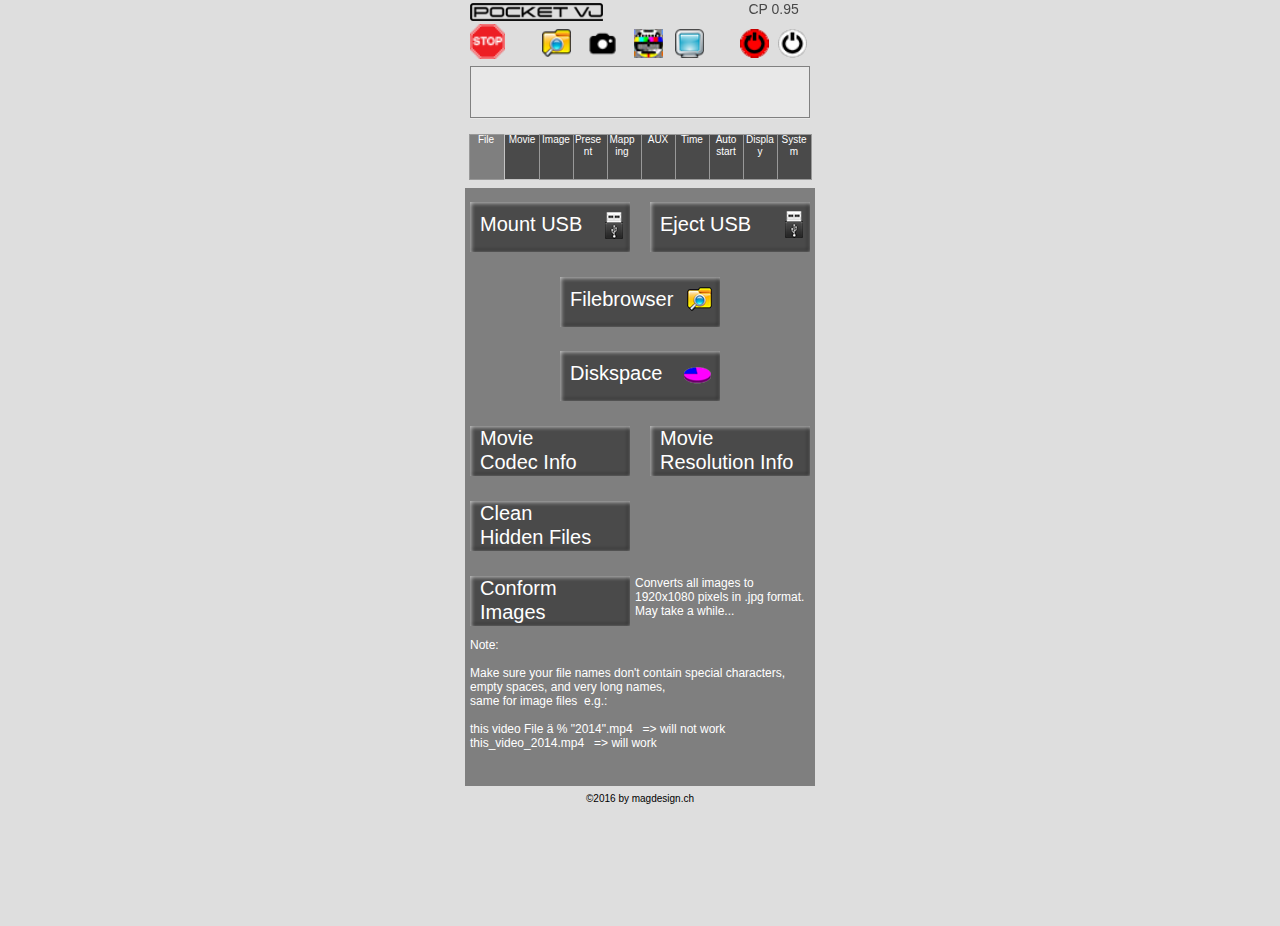
<file: index.html>
<!DOCTYPE html>
<html class="nojs html" lang="en-US">
 <head>

  <script type="text/javascript">
   if(typeof Muse == "undefined") window.Muse = {}; window.Muse.assets = {"required":["jquery-1.8.3.min.js", "museutils.js", "webpro.js", "musewpslideshow.js", "jquery.museoverlay.js", "touchswipe.js", "jquery.watch.js", "index.css"], "outOfDate":[]};
</script>
  
  <meta http-equiv="Content-type" content="text/html;charset=UTF-8"/>
  <meta name="generator" content="2015.1.0.342"/>
  <title>index</title>
  <meta name="viewport" content="width=device-width, initial-scale=1.0"/>
  <!-- CSS -->
  <link rel="stylesheet" type="text/css" href="css/site_global.css?131700929"/>
  <link rel="stylesheet" type="text/css" href="css/master_a-master.css?3784650918"/>
  <link rel="stylesheet" type="text/css" href="css/index.css?3778116149" id="pagesheet"/>
  <!-- IE-only CSS -->
  <!--[if lt IE 9]>
  <link rel="stylesheet" type="text/css" href="css/iefonts_index.css?4142868943"/>
  <![endif]-->
  <!-- Other scripts -->
  <script type="text/javascript">
   document.documentElement.className = document.documentElement.className.replace(/\bnojs\b/g, 'js');
var __adobewebfontsappname__ = "muse";
</script>
  <!-- JS includes -->
  <script type="text/javascript">
   document.write('\x3Cscript src="' + (document.location.protocol == 'https:' ? 'https:' : 'http:') + '//webfonts.creativecloud.com/open-sans:n3,n4:default.js" type="text/javascript">\x3C/script>');
</script>
   </head>
 <body>

  <div class="clearfix borderbox" id="page"><!-- group -->
   <div class="clearfix grpelem" id="pu2633"><!-- group -->
    <div class="browser_width" id="u2633-bw">
     <div id="u2633"><!-- simple frame --></div>
    </div>
    <div class="browser_width" id="u764-bw">
     <div id="u764"><!-- simple frame --></div>
    </div>
   </div>
   <div class="clearfix grpelem" id="ppamphletu3171"><!-- group -->
    <div class="PamphletWidget clearfix grpelem" id="pamphletu3171"><!-- none box -->
     <div class="ThumbGroup clearfix grpelem" id="u3174"><!-- none box -->
      <div class="popup_anchor">
       <div class="Thumb popup_element clearfix" id="u3175"><!-- group -->
        <div class="clearfix grpelem" id="u4023-4"><!-- content -->
         <p>File</p>
        </div>
       </div>
      </div>
      <div class="popup_anchor">
       <div class="Thumb popup_element clearfix" id="u3176"><!-- group -->
        <div class="clearfix grpelem" id="u4020-4"><!-- content -->
         <p>Movie</p>
        </div>
       </div>
      </div>
      <div class="popup_anchor">
       <div class="Thumb popup_element clearfix" id="u3177"><!-- group -->
        <div class="clearfix grpelem" id="u3985-4"><!-- content -->
         <p>Image</p>
        </div>
       </div>
      </div>
      <div class="popup_anchor">
       <div class="Thumb popup_element clearfix" id="u3595"><!-- group -->
        <div class="clearfix grpelem" id="u3991-4"><!-- content -->
         <p>Present</p>
        </div>
       </div>
      </div>
      <div class="popup_anchor">
       <div class="Thumb popup_element clearfix" id="u3690"><!-- group -->
        <div class="clearfix grpelem" id="u3994-6"><!-- content -->
         <p>Mapp</p>
         <p>ing</p>
        </div>
       </div>
      </div>
      <div class="popup_anchor">
       <div class="Thumb popup_element clearfix" id="u3843"><!-- group -->
        <div class="clearfix grpelem" id="u4039-4"><!-- content -->
         <p>AUX</p>
        </div>
       </div>
      </div>
      <div class="popup_anchor">
       <div class="Thumb popup_element clearfix" id="u3915"><!-- group -->
        <div class="clearfix grpelem" id="u5967-4"><!-- content -->
         <p>Time</p>
        </div>
       </div>
      </div>
      <div class="popup_anchor">
       <div class="Thumb popup_element clearfix" id="u3929"><!-- group -->
        <div class="clearfix grpelem" id="u5970-6"><!-- content -->
         <p>Auto</p>
         <p>start</p>
        </div>
       </div>
      </div>
      <div class="popup_anchor">
       <div class="Thumb popup_element clearfix" id="u3937"><!-- group -->
        <div class="clearfix grpelem" id="u5973-4"><!-- content -->
         <p>Display</p>
        </div>
       </div>
      </div>
      <div class="popup_anchor">
       <div class="Thumb popup_element clearfix" id="u3997"><!-- group -->
        <div class="clearfix grpelem" id="u5976-4"><!-- content -->
         <p>System</p>
        </div>
       </div>
      </div>
     </div>
     <div class="popup_anchor" id="u3178popup">
      <div class="ContainerGroup clearfix" id="u3178"><!-- stack box -->
       <div class="Container clearfix grpelem" id="u3179"><!-- group -->
        <div class="clearfix grpelem" id="pu4048-4"><!-- column -->
         <a class="nonblock action  nontext clearfix colelem" id="u4048-4" href="?action=mount"><!-- content --><p>Mount USB</p></a>
         <a class="nonblock nontext clearfix colelem" id="u3217-4" href="/eXtplorer/index.php" target="_blank"><!-- content --><p>Filebrowser</p></a>
         <a class="nonblock action  nontext clearfix colelem" id="u3222-4" href="?action=diskspace"><!-- content --><p>Diskspace</p></a>
         <a class="nonblock action  nontext clearfix colelem" id="u3218-6" href="?action=codecinfo"><!-- content --><p>Movie</p><p>Codec Info</p></a>
         <a class="nonblock action  nontext clearfix colelem" id="u3219-6" href="?action=clean"><!-- content --><p>Clean</p><p>Hidden Files</p></a>
         <a class="nonblock action  nontext clearfix colelem" id="u3220-6" href="?action=imageconform"><!-- content --><p>Conform</p><p>Images</p></a>
         <div class="clearfix colelem" id="u5892-14"><!-- content -->
          <p id="u5892-2">Note:</p>
          <p id="u5892-3">&nbsp;</p>
          <p id="u5892-5">Make sure your file names don't contain special characters, empty spaces, and very long names,</p>
          <p id="u5892-7">same for image files&nbsp; e.g.:</p>
          <p id="u5892-8">&nbsp;</p>
          <p id="u5892-10">this video File ä % &quot;2014&quot;.mp4&nbsp;&nbsp; =&gt; will not work</p>
          <p id="u5892-12">this_video_2014.mp4&nbsp;&nbsp; =&gt; will work</p>
         </div>
        </div>
        <div class="clip_frame grpelem" id="u6018"><!-- image -->
         <img class="block" id="u6018_img" src="images/00_usb.png" alt="" data-image-width="18" data-image-height="27"/>
        </div>
        <div class="clearfix grpelem" id="pu4051-4"><!-- column -->
         <a class="nonblock action  nontext clearfix colelem" id="u4051-4" href="?action=eject"><!-- content --><p>Eject USB</p></a>
         <a class="nonblock action  nontext clearfix colelem" id="u3221-6" href="?action=movieinfo"><!-- content --><p>Movie</p><p>Resolution Info</p></a>
         <div class="clearfix colelem" id="u6116-6"><!-- content -->
          <p>Converts all images to 1920x1080 pixels in .jpg format.</p>
          <p>May take a while...</p>
         </div>
        </div>
        <div class="clearfix grpelem" id="pu3955"><!-- column -->
         <div class="clip_frame colelem" id="u3955"><!-- image -->
          <img class="block" id="u3955_img" src="images/00_files.png" alt="" data-image-width="25" data-image-height="25"/>
         </div>
         <div class="clip_frame colelem" id="u3972"><!-- image -->
          <img class="block" id="u3972_img" src="images/00_diskspace.png" alt="" data-image-width="27" data-image-height="27"/>
         </div>
        </div>
        <div class="clip_frame grpelem" id="u6028"><!-- image -->
         <img class="block" id="u6028_img" src="images/00_usb.png" alt="" data-image-width="18" data-image-height="27"/>
        </div>
       </div>
       <div class="Container invi clearfix grpelem" id="u3181"><!-- group -->
        <div class="clearfix grpelem" id="pu3325-6"><!-- column -->
         <a class="nonblock action  nontext clearfix colelem" id="u3325-6" href="?action=startmaster"><!-- content --><p>Play Master</p><p>Loop</p></a>
         <a class="nonblock action  nontext clearfix colelem" id="u6113-6" href="?action=startmasterusb"><!-- content --><p>Play Master</p><p>Loop USB</p></a>
         <a class="nonblock action  nontext clearfix colelem" id="u3326-4" href="?action=startmaster01"><!-- content --><p>Play 01 Loop</p></a>
         <a class="nonblock action  nontext clearfix colelem" id="u3327-4" href="?action=startmaster02"><!-- content --><p>Play 02 Loop</p></a>
         <a class="nonblock action  nontext clearfix colelem" id="u3328-4" href="?action=startmaster03"><!-- content --><p id="u3328-2">Play 03 Loop</p></a>
         <a class="nonblock action  nontext clearfix colelem" id="u3330-4" href="?action=startmaster04"><!-- content --><p><span id="u3330">Play 04 Loop</span></p></a>
         <a class="nonblock action  nontext clearfix colelem" id="u3332-4" href="?action=startmaster05"><!-- content --><p><span id="u3332">Play 05 Loop</span></p></a>
         <a class="nonblock action  nontext clearfix colelem" id="u3329-4" href="?action=startmaster06"><!-- content --><p><span id="u3329">Play 06 Loop</span></p></a>
         <a class="nonblock action  nontext clearfix colelem" id="u3331-4" href="?action=startmaster07"><!-- content --><p><span id="u3331">Play 07 Loop</span></p></a>
         <a class="nonblock action  nontext clearfix colelem" id="u3333-4" href="?action=startmaster08"><!-- content --><p><span id="u3333">Play 08 Loop</span></p></a>
        </div>
        <div class="clip_frame grpelem" id="u6042"><!-- image -->
         <img class="block" id="u6042_img" src="images/00_usb.png" alt="" data-image-width="18" data-image-height="27"/>
        </div>
        <div class="clearfix grpelem" id="pu3334-6"><!-- column -->
         <a class="nonblock action  nontext clearfix colelem" id="u3334-6" href="?action=startslave"><!-- content --><p>Play Slave</p><p>Loop</p></a>
         <a class="nonblock action  nontext clearfix colelem" id="u3335-4" href="?action=startmasteronce01"><!-- content --><p>Play 01 Once</p></a>
         <a class="nonblock action  nontext clearfix colelem" id="u3336-4" href="?action=startmasteronce02"><!-- content --><p>Play 02 Once</p></a>
         <a class="nonblock action  nontext clearfix colelem" id="u3337-4" href="?action=startmasteronce03"><!-- content --><p><span id="u3337">Play 03 Once</span></p></a>
         <a class="nonblock action  nontext clearfix colelem" id="u3338-4" href="?action=startmasteronce04"><!-- content --><p><span id="u3338">Play 04 Once</span></p></a>
         <a class="nonblock action  nontext clearfix colelem" id="u3339-4" href="?action=startmasteronce05"><!-- content --><p><span id="u3339">Play 05 Once</span></p></a>
        </div>
        <div class="clearfix grpelem" id="u3351-13"><!-- content -->
         <p>The Video naming must be: 01*; 02 ; 03 ......</p>
         <p>&nbsp;</p>
         <p>for example:</p>
         <p>&nbsp;</p>
         <p>&nbsp;01_movie.mp4</p>
         <p>&nbsp;</p>
         <p>02movie.mp4</p>
        </div>
       </div>
       <div class="Container invi clearfix grpelem" id="u3180"><!-- group -->
        <div class="clearfix grpelem" id="ppu3412-6"><!-- group -->
         <div class="clearfix grpelem" id="pu3412-6"><!-- column -->
          <a class="nonblock action  nontext clearfix colelem" id="u3412-6" href="?action=imageusb"><!-- content --><p>Image player</p><p>start USB</p></a>
          <a class="nonblock action  nontext clearfix colelem" id="u3414-6" href="?action=startpdfusb"><!-- content --><p>PDF player</p><p>start USB</p></a>
          <div class="clearfix colelem" id="pu3410-6"><!-- group -->
           <a class="nonblock action  nontext clearfix grpelem" id="u3410-6" href="?action=audio"><!-- content --><p>Audio player</p><p>Start</p></a>
           <a class="nonblock action  nontext clearfix grpelem" id="u3413-6" href="?action=audiousb"><!-- content --><p>Audio player</p><p>start USB</p></a>
          </div>
          <div class="clearfix colelem" id="pu3415"><!-- group -->
           <a class="nonblock action  nontext clip_frame grpelem" id="u3415" href="?action=stopaudio"><!-- image --><img class="block" id="u3415_img" src="images/00_stop.png" alt="" title="STOP audio" width="37" height="37"/></a>
           <div class="clearfix grpelem" id="u6165-4"><!-- content -->
            <p>Stop Audio only</p>
           </div>
          </div>
          <div class="clearfix colelem" id="u6122-4"><!-- content -->
           <p>Set Image Playback Time:</p>
          </div>
          <a class="nonblock action  nontext clip_frame colelem" id="u6123" href="?action=slidetime5"><!-- image --><img class="block" id="u6123_img" src="images/05_imagetime5.jpg" alt="" width="160" height="40"/></a>
          <a class="nonblock action  nontext clip_frame colelem" id="u6125" href="?action=slidetime10"><!-- image --><img class="block" id="u6125_img" src="images/05_imagetime10.jpg" alt="" width="160" height="40"/></a>
          <a class="nonblock action  nontext clip_frame colelem" id="u6127" href="?action=slidetime15"><!-- image --><img class="block" id="u6127_img" src="images/05_imagetime15.jpg" alt="" width="160" height="40"/></a>
          <a class="nonblock action  nontext clip_frame colelem" id="u6129" href="?action=slidetime0"><!-- image --><img class="block" id="u6129_img" src="images/05_imagetime0.jpg" alt="" width="160" height="40"/></a>
         </div>
         <div class="clearfix grpelem" id="pu3409-6"><!-- column -->
          <a class="nonblock action  nontext clearfix colelem" id="u3409-6" href="?action=image"><!-- content --><p>Image player</p><p>Start</p></a>
          <a class="nonblock action  nontext clearfix colelem" id="u3411-6" href="?action=startpdf"><!-- content --><p>PDF player</p><p>Start</p></a>
         </div>
        </div>
        <div class="clearfix grpelem" id="ppu6049"><!-- group -->
         <div class="clearfix grpelem" id="pu6049"><!-- column -->
          <div class="clip_frame colelem" id="u6049"><!-- image -->
           <img class="block" id="u6049_img" src="images/00_usb.png" alt="" data-image-width="18" data-image-height="27"/>
          </div>
          <div class="clip_frame colelem" id="u6056"><!-- image -->
           <img class="block" id="u6056_img" src="images/00_usb.png" alt="" data-image-width="18" data-image-height="27"/>
          </div>
          <div class="clip_frame colelem" id="u6063"><!-- image -->
           <img class="block" id="u6063_img" src="images/00_usb.png" alt="" data-image-width="18" data-image-height="27"/>
          </div>
         </div>
         <div class="clearfix grpelem" id="u3418-4"><!-- content -->
          <p>Possible to use Audio with Image</p>
         </div>
        </div>
       </div>
       <div class="Container invi clearfix grpelem" id="u3598"><!-- column -->
        <div class="clearfix colelem" id="pu3627-4"><!-- group -->
         <a class="nonblock action  nontext clearfix grpelem" id="u3627-4" href="?action=impressprev"><!-- content --><p>&lt; Previous</p></a>
         <a class="nonblock action  nontext clearfix grpelem" id="u3626-4" href="?action=impressnext"><!-- content --><p>Next &gt;</p></a>
        </div>
        <a class="nonblock action  nontext clearfix colelem" id="u3622-4" href="?action=impressplay"><!-- content --><p>Fullscreen</p></a>
        <a class="nonblock action  nontext clearfix colelem" id="u3623-4" href="?action=impressedit"><!-- content --><p>Edit</p></a>
        <div class="clearfix colelem" id="pu3624-6"><!-- group -->
         <a class="nonblock action  nontext clearfix grpelem" id="u3624-6" href="?action=image"><!-- content --><p>Image</p><p>Presentation</p></a>
         <a class="nonblock action  nontext clearfix grpelem" id="u3625-6" href="?action=startpdf"><!-- content --><p id="u3625-2">PDF</p><p id="u3625-4">Presentation</p></a>
        </div>
        <div class="clearfix colelem" id="pu3634"><!-- group -->
         <a class="nonblock action  nontext clip_frame grpelem" id="u3634" href="?action=impressopen"><!-- image --><img class="block" id="u3634_img" src="images/30_open.jpg" alt="" width="160" height="40"/></a>
         <a class="nonblock action  nontext clip_frame grpelem" id="u3638" href="?action=impresslast"><!-- image --><img class="block" id="u3638_img" src="images/30_demo.jpg" alt="" width="160" height="40"/></a>
        </div>
        <div class="clearfix colelem" id="pu3636"><!-- group -->
         <a class="nonblock action  nontext clip_frame grpelem" id="u3636" href="?action=impressclose"><!-- image --><img class="block" id="u3636_img" src="images/30_save.jpg" alt="" width="160" height="40"/></a>
         <a class="nonblock action  nontext clip_frame grpelem" id="u3632" href="?action=impressrelaunch"><!-- image --><img class="block" id="u3632_img" src="images/30_relaunch.jpg" alt="" width="160" height="40"/></a>
        </div>
       </div>
       <div class="Container invi clearfix grpelem" id="u3693"><!-- column -->
        <div class="clearfix colelem" id="pu3736-4"><!-- group -->
         <a class="nonblock action  nontext clearfix grpelem" id="u3736-4" href="?action=mapperplaymode"><!-- content --><p><span id="u3736">Play Mode</span></p></a>
         <a class="nonblock action  nontext clearfix grpelem" id="u3739-4" href="?action=mappermediaselect"><!-- content --><p>Media Selection</p></a>
        </div>
        <div class="clearfix colelem" id="pu3737-4"><!-- group -->
         <a class="nonblock action  nontext clearfix grpelem" id="u3737-4" href="?action=mappertexturemode"><!-- content --><p><span id="u3737">Texture Mode</span></p></a>
         <a class="nonblock action  nontext clearfix grpelem" id="u3738-4" href="?action=mappermappingmode"><!-- content --><p>Mapping Mode</p></a>
        </div>
        <div class="clearfix colelem" id="pu3740-6"><!-- group -->
         <a class="nonblock action  nontext clearfix grpelem" id="u3740-6" href="?action=mappertriangle"><!-- content --><p><span id="u3740">Add</span></p><p><span id="u3740-3">Triangle</span></p></a>
         <a class="nonblock action  nontext clip_frame grpelem" id="u3759" href="?action=mappertriangle"><!-- image --><img class="block" id="u3759_img" src="images/mapper_triang.png" alt="" width="47" height="26"/></a>
        </div>
        <div class="clearfix colelem" id="pu3741-6"><!-- group -->
         <a class="nonblock action  nontext clearfix grpelem" id="u3741-6" href="?action=mapperquad"><!-- content --><p><span id="u3741">Add</span></p><p><span id="u3741-3">Quad</span></p></a>

         <a class="nonblock action  nontext clip_frame grpelem" id="u3757" href="?action=mapperquad"><!-- image --><img class="block" id="u3757_img" src="images/mapper_quad.png" alt="" width="49" height="28"/></a>
        </div>

        <div class="clearfix colelem" id="pu3745-6"><!-- group -->
         <a class="nonblock action  nontext clearfix grpelem" id="u3745-6" href="?action=mapperdelete"><!-- content --><p><span id="u3745">Delete</span></p><p><span id="u3745-3">Surface</span></p></a>
         <a class="nonblock action  nontext clip_frame grpelem" id="u3761" href="?action=mapperdelete"><!-- image --><img class="block" id="u3761_img" src="images/mapper_delete.png" alt="" width="49" height="28"/></a>
        </div>
        <div class="clearfix colelem" id="pu5904-6"><!-- group -->
         
        </div>
        <div class="clearfix colelem" id="pu3742-4"><!-- group -->
         <a class="nonblock action  nontext clearfix grpelem" id="u3742-4" href="?action=mappersave"><!-- content --><p><span id="u3742">Save</span></p></a>
         <a class="nonblock action  nontext clearfix grpelem" id="u5901-4" href="?action=mapperexport"><!-- content --><p><span id="u5901">Undo</span></p></a>
         <a class="nonblock action  nontext clip_frame grpelem" id="u3763" href="?action=mappersave"><!-- image --><img class="block" id="u3763_img" src="images/save.png" alt="" width="34" height="34"/></a>
        </div>
        <div class="clearfix colelem" id="pu3743-4"><!-- group -->
         <a class="nonblock action  nontext clearfix grpelem" id="u3743-4" href="?action=mapperexport"><!-- content --><p><span id="u3743">Export Comp</span></p></a>
         <a class="nonblock action  nontext clearfix grpelem" id="u3744-4" href="?action=mapperimport"><!-- content --><p><span id="u3744">Import Comp</span></p></a>
        </div>
        <div class="clearfix colelem" id="pu3753-4"><!-- group -->
         <div class="clearfix grpelem" id="u3753-4" data-mu-ie-matrix="progid:DXImageTransform.Microsoft.Matrix(M11=0,M12=1,M21=-1,M22=0,SizingMethod='auto expand')" data-mu-ie-matrix-dx="16" data-mu-ie-matrix-dy="-16"><!-- content -->
          <p>Relaunch</p>
         </div>
         <a class="nonblock action  nontext clip_frame grpelem" id="u3755" href="?action=relaunchmapper"><!-- image --><img class="block" id="u3755_img" src="images/pimapperlogosml.jpg" alt="" width="47" height="47"/></a>
        </div>
        <div class="clearfix colelem" id="u4045-7"><!-- content -->
         <p id="u4045-2"><span id="u4045">PiMapper v0.2.4</span></p>
         <p id="u4045-5"><a class="nonblock " href="https://github.com/kr15h/ofxPiMapper" target="_blank"><span id="u4045-3">Copyright Krisjanis Rijnieks</span></a></p>
        </div>
       </div>
       <div class="Container invi clearfix grpelem" id="u3846"><!-- column -->
        <div class="clearfix colelem" id="pu5507"><!-- group -->
         <a class="nonblock action  nontext clip_frame grpelem" id="u5507" href="?action=testscreen"><!-- image --><img class="block" id="u5507_img" src="images/14_testscreenon.jpg" alt="" width="116" height="40"/></a>
         <a class="nonblock action  nontext clip_frame grpelem" id="u5509" href="?action=testscreenoff"><!-- image --><img class="block" id="u5509_img" src="images/14_testscreenoff.jpg" alt="" width="44" height="40"/></a>
        </div>
        <div class="clearfix colelem" id="u5481-4"><!-- content -->
         <p>Projector:</p>
        </div>
        <div class="clearfix colelem" id="pu5910"><!-- group -->
         <a class="nonblock action  nontext clip_frame grpelem" id="u5910" href="?action=beameron"><!-- image --><img class="block" id="u5910_img" src="images/24_projectoron.jpg" alt="" width="80" height="40"/></a>
         <a class="nonblock action  nontext clip_frame grpelem" id="u5515" href="?action=beameroff"><!-- image --><img class="block" id="u5515_img" src="images/24_projectoroff.jpg" alt="" width="80" height="40"/></a>
        </div>
        <a class="nonblock nontext clip_frame colelem" id="u5488" href="http://192.168.2.254" target="_blank"><!-- image --><img class="block" id="u5488_img" src="images/24_projector.jpg" alt="" width="160" height="40"/></a>
        <div class="clearfix colelem" id="u6168-4"><!-- content -->
         <p>TCPSyphon:</p>
        </div>
        <a class="nonblock action  nontext clearfix colelem" id="u6171-4" href="?action=tcpsserver"><!-- content --><p>TCPSyphon Start</p></a>
        <div class="clearfix colelem" id="u5482-4"><!-- content -->
         <p>Audio Settings:</p>
        </div>
        <div class="clearfix colelem" id="pu5486"><!-- group -->
         <a class="nonblock action  nontext clip_frame grpelem" id="u5486" href="?action=volume_up"><!-- image --><img class="block" id="u5486_img" src="images/23_volumeplus.jpg" alt="" width="80" height="40"/></a>
         <a class="nonblock action  nontext clip_frame grpelem" id="u5484" href="?action=volume_down"><!-- image --><img class="block" id="u5484_img" src="images/23_volumeminus.jpg" alt="" width="80" height="40"/></a>
        </div>
        <div class="clearfix colelem" id="pu5491"><!-- group -->
         <a class="nonblock action  nontext clip_frame grpelem" id="u5491" href="?action=hdmi_out"><!-- image --><img class="block" id="u5491_img" src="images/23_audioout1.jpg" alt="" width="51" height="40"/></a>
         <a class="nonblock action  nontext clip_frame grpelem" id="u5493" href="?action=jack_out"><!-- image --><img class="block" id="u5493_img" src="images/23_audioout2.jpg" alt="" width="68" height="40"/></a>
         <a class="nonblock action  nontext clip_frame grpelem" id="u5495" href="?action=both_out"><!-- image --><img class="block" id="u5495_img" src="images/23_audioout3.jpg" alt="" width="41" height="40"/></a>
        </div>
        <a class="nonblock action  nontext clip_frame colelem" id="u5497" href="?action=testtone"><!-- image --><img class="block" id="u5497_img" src="images/23_audiotest.jpg" alt="" width="160" height="40"/></a>
        <div class="clearfix colelem" id="u5483-4"><!-- content -->
         <p>IP Info:</p>
        </div>
        <a class="nonblock action  nontext clip_frame colelem" id="u5511" href="?action=ipwifi"><!-- image --><img class="block" id="u5511_img" src="images/22_ipwifi.jpg" alt="" width="160" height="40"/></a>
        <a class="nonblock action  nontext clip_frame colelem" id="u5513" href="?action=iplan"><!-- image --><img class="block" id="u5513_img" src="images/22_iprj45.jpg" alt="" width="160" height="40"/></a>
       </div>
       <div class="Container invi clearfix grpelem" id="u3918"><!-- column -->
        <div class="clearfix colelem" id="u5431-4"><!-- content -->
         <p>Time Info:</p>
        </div>
        <a class="nonblock action  nontext clip_frame colelem" id="u5435" href="?action=gettime"><!-- image --><img class="block" id="u5435_img" src="images/28_gettime.jpg" alt="" width="160" height="40"/></a>
        <a class="nonblock action  nontext clip_frame colelem" id="u5444" href="?action=clockdisplay"><!-- image --><img class="block" id="u5444_img" src="images/28_clockhdmi.jpg" alt="" width="160" height="40"/></a>
        <div class="clearfix colelem" id="u5432-4"><!-- content -->
         <p>Timer/Scheduler:</p>
        </div>
        <a class="nonblock action  nontext clip_frame colelem" id="u5439" href="?action=timeron"><!-- image --><img class="block" id="u5439_img" src="images/28_timeron.jpg" alt="" width="160" height="40"/></a>
        <a class="nonblock action  nontext clip_frame colelem" id="u5437" href="?action=timeroff"><!-- image --><img class="block" id="u5437_img" src="images/28_timeroff.jpg" alt="" width="160" height="40"/></a>
        <div class="clearfix colelem" id="u5433-4"><!-- content -->
         <p>Scheduler:</p>
        </div>
        <a class="nonblock action  nontext clip_frame colelem" id="u5441" href="?action=timer"><!-- image --><img class="block" id="u5441_img" src="images/28_displaytimer.jpg" alt="" width="160" height="40"/></a>
        <div class="clearfix colelem" id="u5443-16"><!-- content -->
         <p>To create a Scheduler file:</p>
         <p>&nbsp;</p>
         <p>Modify the&nbsp; /internal/timer.txt with the filebrowsers edit function.</p>
         <p>&nbsp;</p>
         <p>Activate with the buttons above...</p>
         <p>Does not need a restart!</p>
         <p>&nbsp;</p>
         <p>&nbsp;</p>
         <p>You can also do repetitively tasks like hourly play a movie.</p>
        </div>
       </div>
       <div class="Container invi clearfix grpelem" id="u3932"><!-- column -->
        <div class="clearfix colelem" id="pu5796"><!-- group -->
         <a class="nonblock action  nontext clip_frame grpelem" id="u5796" href="?action=master"><!-- image --><img class="block" id="u5796_img" src="images/25_setmaster.jpg" alt="" width="160" height="40"/></a>
         <a class="nonblock action  nontext clip_frame grpelem" id="u5806" href="?action=setmapper"><!-- image --><img class="block" id="u5806_img" src="images/25_setmapper.jpg" alt="" width="160" height="40"/></a>
        </div>
        <div class="clearfix colelem" id="pu5798"><!-- group -->
         <a class="nonblock action  nontext clip_frame grpelem" id="u5798" href="?action=usb"><!-- image --><img class="block" id="u5798_img" src="images/25_setmasterusb.jpg" alt="" width="160" height="40"/></a>
         <a class="nonblock action  nontext clip_frame grpelem" id="u5802" href="?action=screenshare"><!-- image --><img class="block" id="u5802_img" src="images/25_setsharing.jpg" alt="" width="160" height="40"/></a>
        </div>
        <div class="clearfix colelem" id="pu5800"><!-- group -->
         <a class="nonblock action  nontext clip_frame grpelem" id="u5800" href="?action=slave"><!-- image --><img class="block" id="u5800_img" src="images/25_setslave.jpg" alt="" width="160" height="40"/></a>
         <a class="nonblock action  nontext clip_frame grpelem" id="u5804" href="?action=setscheduler"><!-- image --><img class="block" id="u5804_img" src="images/25_setscheduler.jpg" alt="" width="160" height="40"/></a>
        </div>
        <div class="clearfix colelem" id="pu5792"><!-- group -->
         <a class="nonblock action  nontext clip_frame grpelem" id="u5792" href="?action=setimage"><!-- image --><img class="block" id="u5792_img" src="images/25_setimage.jpg" alt="" width="160" height="40"/></a>
         <a class="nonblock action  nontext clip_frame grpelem" id="u5885" href="?action=powerpoint"><!-- image --><img class="block" id="u5885_img" src="images/25_setimpress.jpg" alt="" width="160" height="40"/></a>
        </div>
        <div class="clearfix colelem" id="pu5794"><!-- group -->
         <a class="nonblock action  nontext clip_frame grpelem" id="u5794" href="?action=setimageusb"><!-- image --><img class="block" id="u5794_img" src="images/25_setimageusb.jpg" alt="" width="160" height="40"/></a>
         <a class="nonblock action  nontext clip_frame grpelem" id="u5808" href="?action=setsyphon"><!-- image --><img class="block" id="u5808_img" src="images/25_setsyphon.jpg" alt="" width="160" height="40"/></a>
        </div>
        <div class="clearfix colelem" id="ppu5811"><!-- group -->
         <div class="clearfix grpelem" id="pu5811"><!-- column -->
          <a class="nonblock action  nontext clip_frame colelem" id="u5811" href="?action=setimagemanual"><!-- image --><img class="block" id="u5811_img" src="images/25_setimagemanual.jpg" alt="" width="160" height="40"/></a>
          <a class="nonblock action  nontext clip_frame colelem" id="u5814" href="?action=setpdf"><!-- image --><img class="block" id="u5814_img" src="images/25_setpdf.jpg" alt="" width="160" height="40"/></a>
         </div>
         <div class="clearfix grpelem" id="u5813-4"><!-- content -->
          <p>use the controls in Impress section to move to next slide</p>
         </div>
         <div class="clearfix grpelem" id="u5810-5"><!-- content -->
          <p id="u5810-3"><a class="nonblock" href="http://techlife.sg/TCPSClient/index.html"><span id="u5810">License</span></a></p>
         </div>
        </div>
        <a class="nonblock action  nontext clip_frame colelem" id="u5788" href="?action=setaudio"><!-- image --><img class="block" id="u5788_img" src="images/25_audio.jpg" alt="" width="160" height="40"/></a>
        <a class="nonblock action  nontext clip_frame colelem" id="u5790" href="?action=setaudiousb"><!-- image --><img class="block" id="u5790_img" src="images/25_setaudiousb.jpg" alt="" width="160" height="40"/></a>
       </div>
       <div class="Container invi clearfix grpelem" id="u3940"><!-- group -->
        <div class="clearfix grpelem" id="pu4017-6"><!-- column -->
         <a class="nonblock action  nontext clearfix colelem" id="u4017-6" href="?action=getresolution"><!-- content --><p>Get</p><p>Resolution</p></a>
         <a class="nonblock action  nontext clearfix colelem" id="u6107-6" href="?action=screenon"><!-- content --><p>Wake Up</p><p>Screen</p></a>
         <div class="clearfix colelem" id="u5611-6"><!-- content -->
          <p>Display Boot Settings</p>
          <p>Settings take effect after reboot:</p>
         </div>
         <a class="nonblock action  nontext clip_frame colelem" id="u5618" href="?action=hdmireset"><!-- image --><img class="block" id="u5618_img" src="images/17_screendefault.jpg" alt="" width="160" height="40"/></a>
         <a class="nonblock action  nontext clip_frame colelem" id="u5620" href="?action=hdmi5"><!-- image --><img class="block" id="u5620_img" src="images/18_screen1080i.jpg" alt="" width="160" height="40"/></a>
         <a class="nonblock action  nontext clip_frame colelem" id="u5622" href="?action=hdmi4"><!-- image --><img class="block" id="u5622_img" src="images/19_screen720p.jpg" alt="" width="160" height="40"/></a>
         <a class="nonblock action  nontext clip_frame colelem" id="u5624" href="?action=force1200"><!-- image --><img class="block" id="u5624_img" src="images/19_screencust.jpg" alt="" width="160" height="40"/></a>
         <a class="nonblock action  nontext clip_frame colelem" id="u5626" href="?action=hdmi1"><!-- image --><img class="block" id="u5626_img" src="images/20_screenvga1.jpg" alt="" width="160" height="40"/></a>
         <a class="nonblock action  nontext clip_frame colelem" id="u5628" href="?action=forcevga"><!-- image --><img class="block" id="u5628_img" src="images/20_screenvga2.jpg" alt="" width="160" height="40"/></a>
         <a class="nonblock action  nontext clip_frame colelem" id="u5630" href="?action=bootconf"><!-- image --><img class="block" id="u5630_img" src="images/21_scustomreso1.jpg" alt="" width="160" height="40"/></a>
         <a class="nonblock action  nontext clip_frame colelem" id="u5632" href="?action=bootconfusb"><!-- image --><img class="block" id="u5632_img" src="images/21_scustomreso2.jpg" alt="" width="160" height="40"/></a>
        </div>
        <div class="clip_frame grpelem" id="u6077"><!-- image -->
         <img class="block" id="u6077_img" src="images/00_resolution.png" alt="" data-image-width="25" data-image-height="25"/>
        </div>
        <div class="clearfix grpelem" id="pu6084-6"><!-- column -->
         <a class="nonblock action  nontext clearfix colelem" id="u6084-6" href="?action=parser"><!-- content --><p>Parse</p><p>Resolutions</p></a>
         <a class="nonblock action  nontext clearfix colelem" id="u6110-6" href="?action=screenoff"><!-- content --><p>Powersave</p><p>Screen</p></a>
        </div>
        <div class="clip_frame grpelem" id="u6097"><!-- image -->
         <img class="block" id="u6097_img" src="images/00_parse.png" alt="" data-image-width="31" data-image-height="31"/>
        </div>
       </div>
       <div class="Container invi clearfix grpelem" id="u4000"><!-- column -->
        <div class="clearfix colelem" id="pu5709"><!-- group -->
         <a class="nonblock action  nontext clip_frame grpelem" id="u5709" href="?action=factoryreset"><!-- image --><img class="block" id="u5709_img" src="images/26_factorypreset.jpg" alt="" width="160" height="40"/></a>
         <div class="clearfix grpelem" id="u5708-4"><!-- content -->
          <p>reset to factory state</p>
         </div>
        </div>
        <div class="clearfix colelem" id="pu5711"><!-- group -->
         <a class="nonblock action  nontext clip_frame grpelem" id="u5711" href="?action=controlpanelintern"><!-- image --><img class="block" id="u5711_img" src="images/26_cpupdateint.jpg" alt="" title="Update ControlPanel" width="160" height="40"/></a>
         <div class="clearfix grpelem" id="u5703-4"><!-- content -->
          <p>'PocketVJ-CP-v2-master.zip' must be on internal storage</p>
         </div>
        </div>
        <a class="nonblock action  nontext clip_frame colelem" id="u5713" href="?action=controlpanel"><!-- image --><img class="block" id="u5713_img" src="images/26_cpupdate.jpg" alt="" width="160" height="40"/></a>
        <div class="clearfix colelem" id="pu5723"><!-- group -->
         <a class="nonblock action  nontext clip_frame grpelem" id="u5723" href="?action=setdhcp"><!-- image --><img class="block" id="u5723_img" src="images/26_dhcp.jpg" alt="" width="80" height="40"/></a>
         <a class="nonblock action  nontext clip_frame grpelem" id="u5725" href="?action=setstatic"><!-- image --><img class="block" id="u5725_img" src="images/26_static.jpg" alt="" width="80" height="40"/></a>
         <div class="clearfix grpelem" id="u5705-4"><!-- content -->
          <p>with dhcp, projector control and sync will not work! see manual</p>
         </div>
        </div>
        <div class="clearfix colelem" id="u5716-4"><!-- content -->
         <p>Set Projector Type:</p>
        </div>
        <div class="clearfix colelem" id="ppu5721"><!-- group -->
         <div class="clearfix grpelem" id="pu5721"><!-- column -->
          <a class="nonblock action  nontext clip_frame colelem" id="u5721" href="?action=setpjlink"><!-- image --><img class="block" id="u5721_img" src="images/26_pjlink.jpg" alt="" width="160" height="40"/></a>
          <a class="nonblock action  nontext clip_frame colelem" id="u5719" href="?action=seteiki"><!-- image --><img class="block" id="u5719_img" src="images/26_eiki.jpg" alt="" width="160" height="40"/></a>
         </div>
         <div class="clearfix grpelem" id="u5704-6"><!-- content -->
          <p>Set the projector type for network remote control.</p>
          <p>Standard is PJlink.</p>
         </div>
        </div>
        <div class="clearfix colelem" id="u6119-4"><!-- content -->
         <p>Sync:</p>
        </div>
        <div class="clearfix colelem" id="pu5701"><!-- group -->
         <a class="nonblock action  nontext clip_frame grpelem" id="u5701" href="?action=firmware"><!-- image --><img class="block" id="u5701_img" src="images/27_firmware.jpg" alt="" width="160" height="40"/></a>
         <div class="clearfix grpelem" id="u5706-4"><!-- content -->
          <p>this is only needed if the sync-script gets manually adjusted</p>
         </div>
        </div>
        <div class="clearfix colelem" id="u6195-4"><!-- content -->
         <p>Change System Settings:</p>
        </div>
        <div class="clearfix colelem" id="pu6192-4"><!-- group -->
         <a class="nonblock nontext clearfix grpelem" id="u6192-4" href="http://2.0.0.100:4200" target="_blank"><!-- content --><p>Terminal</p></a>
         <div class="clearfix grpelem" id="u6198-6"><!-- content -->
          <p>login with: pi</p>
          <p>pass: pocketusr</p>
         </div>
        </div>
       </div>
      </div>
     </div>
    </div>
    <div class="browser_width grpelem" id="u6184-4-bw">
     <div class="clearfix" id="u6184-4"><!-- content -->
      <p>©2016 by magdesign.ch</p>
     </div>
    </div>
   </div>
   <div class="clearfix grpelem" id="pu667"><!-- group -->
    <div id="u667-wrapper">
     <a class="nonblock action  nontext clip_frame" id="u667" href="?action=stop"><!-- image --><img class="block" id="u667_img" src="images/00_stop2.png" alt="" title="stop all players" data-image-width="35" data-image-height="35"/></a>
    </div>
    <div id="u682-wrapper">
     <a class="nonblock nontext clip_frame" id="u682" href="/eXtplorer/index.php" target="_blank"><!-- image --><img class="block" id="u682_img" src="images/00_files.png" alt="" title="Filebrowser" data-image-width="29" data-image-height="29"/></a>
    </div>
    <div class="rgba-background" id="u994"><!-- custom html -->
     <table width="340" border="1" align="center">
  <tr>
       <td id="actions_output" width="340" height="50"></td>
  <tr>
</table>
</div>
    <div id="u5927-wrapper">
     <a class="nonblock nontext clip_frame" id="u5927" href="http://www.pocketvj.com" target="_blank"><!-- image --><img class="block" id="u5927_img" src="images/pocketvjlogos2.png" alt="" data-image-width="133" data-image-height="18"/></a>
    </div>
   </div>
   <div class="clearfix grpelem" id="u4042-4"><!-- content -->
    <p>©2016 by magdesign.ch</p>
   </div>
   <div class="clearfix grpelem" id="pu2267-4"><!-- group -->
    <div id="u2267-4-wrapper">
     <div class="clearfix" id="u2267-4"><!-- content -->
      <p id="u2267-2">CP 0.95</p>
     </div>
    </div>
    <div id="u696-wrapper">
     <a class="nonblock action  nontext clip_frame" id="u696" href="?action=printscreen"><!-- image --><img class="block" id="u696_img" src="images/00_prntscrn.png" alt="" title="screenshot" data-image-width="29" data-image-height="29"/></a>
    </div>
    <div id="u724-wrapper">
     <a class="nonblock action  nontext clip_frame" id="u724" href="?action=testscreen"><!-- image --><img class="block" id="u724_img" src="images/00_testscreen.jpg" alt="" title="testscreen" data-image-width="29" data-image-height="29"/></a>
    </div>
    <div id="u754-wrapper">
     <a class="nonblock action  nontext clip_frame" id="u754" href="?action=getresolution"><!-- image --><img class="block" id="u754_img" src="images/00_resolution.png" alt="" title="get resolution" data-image-width="29" data-image-height="29"/></a>
    </div>
   </div>
   <div id="u703-wrapper">
    <a class="nonblock action  nontext clip_frame" id="u703" href="?action=reboot"><!-- image --><img class="block" id="u703_img" src="images/00_reboot.png" alt="" title="reboot" data-image-width="29" data-image-height="29"/></a>
   </div>
   <div id="u717-wrapper">
    <a class="nonblock action  nontext clip_frame" id="u717" href="?action=shutdown"><!-- image --><img class="block" id="u717_img" src="images/00_shutdown.png" alt="" title="shutdown" data-image-width="29" data-image-height="29"/></a>
   </div>
   <div class="verticalspacer"></div>
  </div>
  <!-- JS includes -->
  
  <script type="text/javascript">
   window.jQuery || document.write('\x3Cscript src="scripts/jquery-1.8.3.min.js" type="text/javascript">\x3C/script>');
</script>
  <script src="scripts/museutils.js?4190794036" type="text/javascript"></script>
  <script src="scripts/whatinput.js?84559013" type="text/javascript"></script>
  <script src="scripts/webpro.js?488283310" type="text/javascript"></script>
  <script src="scripts/musewpslideshow.js?248860441" type="text/javascript"></script>
  <script src="scripts/jquery.museoverlay.js?3898476799" type="text/javascript"></script>
  <script src="scripts/touchswipe.js?4191887251" type="text/javascript"></script>
  <script src="scripts/jquery.watch.js?349565855" type="text/javascript"></script>
  <!-- Other scripts -->
  <script type="text/javascript">
   $(document).ready(function() { try {
(function(){var a={},b=function(a){if(a.match(/^rgb/))return a=a.replace(/\s+/g,"").match(/([\d\,]+)/gi)[0].split(","),(parseInt(a[0])<<16)+(parseInt(a[1])<<8)+parseInt(a[2]);if(a.match(/^\#/))return parseInt(a.substr(1),16);return 0};(function(){$('link[type="text/css"]').each(function(){var b=($(this).attr("href")||"").match(/\/?css\/([\w\-]+\.css)\?(\d+)/);b&&b[1]&&b[2]&&(a[b[1]]=b[2])})})();(function(){$("body").append('<div class="version" style="display:none; width:1px; height:1px;"></div>');
for(var c=$(".version"),d=0;d<Muse.assets.required.length;){var f=Muse.assets.required[d],g=f.match(/([\w\-\.]+)\.(\w+)$/),k=g&&g[1]?g[1]:null,g=g&&g[2]?g[2]:null;switch(g.toLowerCase()){case "css":k=k.replace(/\W/gi,"_").replace(/^([^a-z])/gi,"_$1");c.addClass(k);var g=b(c.css("color")),h=b(c.css("background-color"));g!=0||h!=0?(Muse.assets.required.splice(d,1),"undefined"!=typeof a[f]&&(g!=a[f]>>>24||h!=(a[f]&16777215))&&Muse.assets.outOfDate.push(f)):d++;c.removeClass(k);break;case "js":k.match(/^jquery-[\d\.]+/gi)&&
typeof $!="undefined"?Muse.assets.required.splice(d,1):d++;break;default:throw Error("Unsupported file type: "+g);}}c.remove();if(Muse.assets.outOfDate.length||Muse.assets.required.length)c="Some files on the server may be missing or incorrect. Clear browser cache and try again. If the problem persists please contact website author.",(d=location&&location.search&&location.search.match&&location.search.match(/muse_debug/gi))&&Muse.assets.outOfDate.length&&(c+="\nOut of date: "+Muse.assets.outOfDate.join(",")),d&&Muse.assets.required.length&&(c+="\nMissing: "+Muse.assets.required.join(",")),alert(c)})()})();
/* body */
Muse.Utils.transformMarkupToFixBrowserProblemsPreInit();/* body */
Muse.Utils.prepHyperlinks(true);/* body */
Muse.Utils.resizeHeight('.browser_width');/* resize height */
Muse.Utils.requestAnimationFrame(function() { $('body').addClass('initialized'); });/* mark body as initialized */
Muse.Utils.fullPage('#page');/* 100% height page */
Muse.Utils.initWidget('#pamphletu3171', ['#bp_infinity'], function(elem) { return new WebPro.Widget.ContentSlideShow(elem, {contentLayout_runtime:'stack',event:'click',deactivationEvent:'none',autoPlay:false,displayInterval:3000,transitionStyle:'horizontal',transitionDuration:0,hideAllContentsFirst:false,shuffle:false,enableSwipe:true,resumeAutoplay:true,resumeAutoplayInterval:3000,playOnce:false,autoActivate_runtime:false}); });/* #pamphletu3171 */
Muse.Utils.showWidgetsWhenReady();/* body */
Muse.Utils.transformMarkupToFixBrowserProblems();/* body */
} catch(e) { if (e && 'function' == typeof e.notify) e.notify(); else Muse.Assert.fail('Error calling selector function:' + e); }});
</script>

   <script type="text/javascript">
   $("a.action").on("click", function(event) { 
       event.preventDefault();
       $.get( "backend.php" + $(this).attr('href'), function(data) {
          $("#actions_output").html(data);
       });
   });
   </script>
   </body>
</html>
</file>
<file: css/site_global.css>
html
{
	min-height: 100%;
	min-width: 100%;
	-ms-text-size-adjust: none;
}

body,div,dl,dt,dd,ul,ol,li,nav,h1,h2,h3,h4,h5,h6,pre,code,form,fieldset,legend,input,button,textarea,p,blockquote,th,td,a
{
	margin: 0px;
	padding: 0px;
	border-width: 0px;
	border-style: solid;
	border-color: transparent;
	-webkit-transform-origin: left top;
	-ms-transform-origin: left top;
	-o-transform-origin: left top;
	transform-origin: left top;
	background-repeat: no-repeat;
}

.transition
{
	-webkit-transition-property: background-image,background-position,background-color,border-color,border-radius,color,font-size,font-style,font-weight,letter-spacing,line-height,text-align,box-shadow,text-shadow,opacity;
	transition-property: background-image,background-position,background-color,border-color,border-radius,color,font-size,font-style,font-weight,letter-spacing,line-height,text-align,box-shadow,text-shadow,opacity;
}

.transition *
{
	-webkit-transition: inherit;
	transition: inherit;
}

table
{
	border-collapse: collapse;
	border-spacing: 0px;
}

fieldset,img
{
	border: 0px;
	border-style: solid;
	-webkit-transform-origin: left top;
	-ms-transform-origin: left top;
	-o-transform-origin: left top;
	transform-origin: left top;
}

address,caption,cite,code,dfn,em,strong,th,var,optgroup
{
	font-style: inherit;
	font-weight: inherit;
}

del,ins
{
	text-decoration: none;
}

li
{
	list-style: none;
}

caption,th
{
	text-align: left;
}

h1,h2,h3,h4,h5,h6
{
	font-size: 100%;
	font-weight: inherit;
}

input,button,textarea,select,optgroup,option
{
	font-family: inherit;
	font-size: inherit;
	font-style: inherit;
	font-weight: inherit;
}

body
{
	font-family: Arial, Helvetica Neue, Helvetica, sans-serif;
	text-align: left;
	font-size: 14px;
	line-height: 17px;
	word-wrap: break-word;
	text-rendering: optimizeLegibility;/* kerning, primarily */
	-moz-font-feature-settings: 'liga';
	-ms-font-feature-settings: 'liga';
	-webkit-font-feature-settings: 'liga';
	font-feature-settings: 'liga';
}

a:link
{
	color: #0000FF;
	text-decoration: underline;
}

a:visited
{
	color: #800080;
	text-decoration: underline;
}

a:hover
{
	color: #0000FF;
	text-decoration: underline;
}

a:active
{
	color: #EE0000;
	text-decoration: underline;
}

a.nontext /* used to override default properties of 'a' tag */
{
	color: black;
	text-decoration: none;
	font-style: normal;
	font-weight: normal;
}

.normal_text
{
	color: #000000;
	direction: ltr;
	font-family: Arial, Helvetica Neue, Helvetica, sans-serif;
	font-size: 14px;
	font-style: normal;
	font-weight: normal;
	letter-spacing: 0px;
	line-height: 17px;
	text-align: left;
	text-decoration: none;
	text-indent: 0px;
	text-transform: none;
	vertical-align: 0px;
	padding: 0px;
}

.list0 li:before
{
	position: absolute;
	right: 100%;
	letter-spacing: 0px;
	text-decoration: none;
	font-weight: normal;
	font-style: normal;
}

.rtl-list li:before
{
	right: auto;
	left: 100%;
}

.nls-None > li:before,.nls-None .list3 > li:before,.nls-None .list6 > li:before
{
	margin-right: 6px;
	content: '•';
}

.nls-None .list1 > li:before,.nls-None .list4 > li:before,.nls-None .list7 > li:before
{
	margin-right: 6px;
	content: '○';
}

.nls-None,.nls-None .list1,.nls-None .list2,.nls-None .list3,.nls-None .list4,.nls-None .list5,.nls-None .list6,.nls-None .list7,.nls-None .list8
{
	padding-left: 34px;
}

.nls-None.rtl-list,.nls-None .list1.rtl-list,.nls-None .list2.rtl-list,.nls-None .list3.rtl-list,.nls-None .list4.rtl-list,.nls-None .list5.rtl-list,.nls-None .list6.rtl-list,.nls-None .list7.rtl-list,.nls-None .list8.rtl-list
{
	padding-left: 0px;
	padding-right: 34px;
}

.nls-None .list2 > li:before,.nls-None .list5 > li:before,.nls-None .list8 > li:before
{
	margin-right: 6px;
	content: '-';
}

.nls-None.rtl-list > li:before,.nls-None .list1.rtl-list > li:before,.nls-None .list2.rtl-list > li:before,.nls-None .list3.rtl-list > li:before,.nls-None .list4.rtl-list > li:before,.nls-None .list5.rtl-list > li:before,.nls-None .list6.rtl-list > li:before,.nls-None .list7.rtl-list > li:before,.nls-None .list8.rtl-list > li:before
{
	margin-right: 0px;
	margin-left: 6px;
}

.TabbedPanelsTab
{
	white-space: nowrap;
}

.MenuBar .MenuBarView,.MenuBar .SubMenuView /* Resets for ul and li in menus */
{
	display: block;
	list-style: none;
}

.MenuBar .SubMenu
{
	display: none;
	position: absolute;
}

.NoWrap
{
	white-space: nowrap;
	word-wrap: normal;
}

.rootelem /* the root of the artwork tree */
{
	margin-left: auto;
	margin-right: auto;
}

.colelem /* a child element of a column */
{
	display: inline;
	float: left;
	clear: both;
}

.clearfix:after /* force a container to fit around floated items */
{
	content: "\0020";
	visibility: hidden;
	display: block;
	height: 0px;
	clear: both;
}

*:first-child+html .clearfix /* IE7 */
{
	zoom: 1;
}

.clip_frame /* used to clip the contents as in the case of an image frame */
{
	overflow: hidden;
}

.popup_anchor /* anchors an abspos popup */
{
	position: relative;
	width: 0px;
	height: 0px;
}

.popup_element
{
	z-index: 100000;
}

.svg
{
	display: block;
	vertical-align: top;
}

span.wrap /* used to force wrap after floated array when nested inside a paragraph */
{
	content: '';
	clear: left;
	display: block;
}

span.actAsInlineDiv /* used to simulate a DIV with inline display when already nested inside a paragraph */
{
	display: inline-block;
}

.position_content,.excludeFromNormalFlow /* used when child content is larger than parent */
{
	float: left;
}

.preload_images /* used to preload images used in non-default states */
{
	position: absolute;
	overflow: hidden;
	left: -9999px;
	top: -9999px;
	height: 1px;
	width: 1px;
}

.preload /* used to specifiy the dimension of preload item */
{
	height: 1px;
	width: 1px;
}

.animateStates
{
	-webkit-transition: 0.3s ease-in-out;
	-moz-transition: 0.3s ease-in-out;
	-o-transition: 0.3s ease-in-out;
	transition: 0.3s ease-in-out;
}

[data-whatinput="mouse"] *:focus,[data-whatinput="touch"] *:focus,input:focus,textarea:focus
{
	outline: none;
}

textarea
{
	resize: none;
	overflow: auto;
}

.fld-prompt /* form placeholders cursor behavior */
{
	pointer-events: none;
}

.wrapped-input /* form inputs & placeholders let div styling show thru */
{
	position: absolute;
	top: 0px;
	left: 0px;
	background: transparent;
	border: none;
}

.submit-btn /* form submit buttons on top of sibling elements */
{
	z-index: 50000;
	cursor: pointer;
}

.anchor_item /* used to specify anchor properties */
{
	width: 22px;
	height: 18px;
}

.MenuBar .SubMenuVisible,.MenuBarVertical .SubMenuVisible,.MenuBar .SubMenu .SubMenuVisible,.popup_element.Active,span.actAsPara,.actAsDiv,a.nonblock.nontext,img.block
{
	display: block;
}

.ose_ei
{
	visibility: hidden;
	z-index: 0;
}

.widget_invisible,.js .invi,.js .mse_pre_init,.js .an_invi /* used to hide the widget before loaded */
{
	visibility: hidden;
}

.no_vert_scroll
{
	overflow-y: hidden;
}

.always_vert_scroll
{
	overflow-y: scroll;
}

.always_horz_scroll
{
	overflow-x: scroll;
}

.fullscreen
{
	overflow: hidden;
	left: 0px;
	top: 0px;
	position: fixed;
	height: 100%;
	width: 100%;
	-moz-box-sizing: border-box;
	-webkit-box-sizing: border-box;
	-ms-box-sizing: border-box;
	box-sizing: border-box;
}

.fullwidth
{
	position: absolute;
}

.borderbox
{
	-moz-box-sizing: border-box;
	-webkit-box-sizing: border-box;
	-ms-box-sizing: border-box;
	box-sizing: border-box;
}

.scroll_wrapper
{
	position: absolute;
	overflow: auto;
	left: 0px;
	right: 0px;
	top: 0px;
	bottom: 0px;
	padding-top: 0px;
	padding-bottom: 0px;
	margin-top: 0px;
	margin-bottom: 0px;
}

.browser_width > *
{
	position: absolute;
	left: 0px;
	right: 0px;
}

.list0 li,.MenuBar .MenuItemContainer,.SlideShowContentPanel .fullscreen img
{
	position: relative;
}

.grpelem,.accordion_wrapper /* a child element of a group */
{
	display: inline;
	float: left;
}

.fld-checkbox input[type=checkbox],.fld-radiobutton input[type=radio] /* Hide native checkbox */
{
	position: absolute;
	overflow: hidden;
	clip: rect(0px, 0px, 0px, 0px);
	height: 1px;
	width: 1px;
	margin: -1px;
	padding: 0px;
	border: 0px;
}

.fld-checkbox input[type=checkbox] + label,.fld-radiobutton input[type=radio] + label
{
	display: inline-block;
	background-repeat: no-repeat;
	cursor: pointer;
	float: left;
	width: 100%;
	height: 100%;
}

.pointer_cursor,.fld-recaptcha-mode,.fld-recaptcha-refresh,.fld-recaptcha-help
{
	cursor: pointer;
}

p,h1,h2,h3,h4,h5,h6,ol,ul,span.actAsPara /* disable Android font boosting */
{
	max-height: 1000000px;
}

.superscript
{
	vertical-align: super;
	font-size: 66%;
	line-height: 0px;
}

.subscript
{
	vertical-align: sub;
	font-size: 66%;
	line-height: 0px;
}

.horizontalSlideShow /* disable left-right panning on horizondal slide shows */
{
	-ms-touch-action: pan-y;
	touch-action: pan-y;
}

.verticalSlideShow /* disable up-down panning on vertical slide shows */
{
	-ms-touch-action: pan-x;
	touch-action: pan-x;
}

.colelem100,.verticalspacer /* a child element of a column that is 100% width */
{
	clear: both;
}

.popup_element.Inactive,.js .disn,.hidden,.breakpoint
{
	display: none;
}

#muse_css_mq
{
	position: absolute;
	display: none;
	background-color: #FFFFFE;
}

.fluid_height_spacer
{
	position: static;
	width: 0.01px;
	float: left;
}

@media screen and (-webkit-min-device-pixel-ratio:0)
{
	body
	{
		text-rendering: auto;
	}
}
</file>
<file: css/master_a-master.css>
#u2633,#u764
{
	background-color: #DEDEDE;
}

#u994
{
	border-width: 0px;
	border-color: transparent;
	background-color: #FFFFFF;
	background-color: rgba(255,255,255,0.3);
	color: #F7931E;
	font-size: 14px;
	line-height: 17px;
	font-family: Helvetica, Helvetica Neue, Arial, sans-serif;
	-pie-background: rgba(255,255,255,0.3);
}

#u4042-4
{
	background-color: transparent;
	text-align: center;
	font-family: open-sans, sans-serif;
	font-weight: 300;
}

#u2267-4
{
	background-color: transparent;
	color: #484848;
	text-align: right;
	font-size: 14px;
	font-family: open-sans, sans-serif;
	font-weight: 300;
}

#u2267-2
{
	padding-right: 10px;
}

#u667,#u682,#u5927,#u696,#u724,#u754,#u703,#u717
{
	background-color: transparent;
}
</file>
<file: css/index.css>
.version.index /* version checker */
{
	color: #0000E1;
	background-color: #317A35;
}

#muse_css_mq
{
	background-color: #FFFFFF;
}

#page
{
	z-index: 1;
	min-height: 811px;
	background-image: none;
	border-width: 0px;
	border-color: #000000;
	background-color: transparent;
	padding-bottom: 115px;
	width: 100%;
	max-width: 350px;
	margin-left: auto;
	margin-right: auto;
}

#pu2633
{
	width: 0.01px;
	padding-bottom: 181px;
	margin-right: -10000px;
	margin-top: -52px;
}

#u2633
{
	z-index: 656;
	height: 181px;
	position: fixed;
	top: -52px;
}

#u2633-bw
{
	z-index: 656;
}

#u764
{
	z-index: 657;
	height: 50px;
	position: fixed;
	top: 16px;
}

#u764-bw
{
	z-index: 657;
}

#ppamphletu3171
{
	margin-right: -10000px;
	margin-top: 134px;
	width: 100%;
}

#pamphletu3171
{
	z-index: 6;
	width: 0.01px;
	height: 45px;
	padding-bottom: 607px;
	position: relative;
	margin-right: -10000px;
}

#u3174
{
	z-index: 7;
	width: 339px;
	position: relative;
	margin-right: -10000px;
	left: 5px;
}

#u3175
{
	position: absolute;
	width: 34px;
	border-style: solid;
	border-width: 1px;
	border-color: #DEDEDE;
	background-color: #4A4A4A;
	left: -1px;
}

#u3175:hover
{
	border-color: #999999;
	background-color: #4A4A4A;
	width: 34px;
	min-height: 0px;
	margin: 0px;
}

#u3175:active
{
	border-color: #999999;
	background-color: #242424;
	width: 34px;
	min-height: 0px;
	margin: 0px;
}

#u4023-4
{
	z-index: 9;
	min-height: 45px;
	background-color: transparent;
	color: #FFFFFF;
	text-align: center;
	font-size: 10px;
	line-height: 12px;
	font-family: open-sans, sans-serif;
	font-weight: 300;
	position: relative;
	margin-right: -10000px;
	margin-top: -1px;
	width: 100%;
	left: -2.95%;
}

#u3175:hover #u4023-4
{
	padding-top: 0px;
	padding-bottom: 0px;
	min-height: 45px;
	width: 100%;
	margin: -1px -10000px 0px 0%;
}

#u3175:active #u4023-4
{
	padding-top: 0px;
	padding-bottom: 0px;
	min-height: 45px;
	width: 100%;
	margin: -1px -10000px 0px 0%;
}

#u3176
{
	position: absolute;
	width: 34px;
	border-style: solid;
	border-width: 1px;
	border-color: #C4C4C4;
	background-color: #4A4A4A;
	left: 34px;
}

#u3176:hover
{
	border-color: #999999;
	background-color: #4A4A4A;
	width: 34px;
	min-height: 0px;
	margin: 0px;
}

#u3175.PamphletThumbSelected,#u3176.PamphletThumbSelected
{
	border-color: #999999;
	background-color: #7F7F7F;
	width: 34px;
	min-height: 0px;
	margin: 0px;
}

#u4020-4
{
	z-index: 14;
	min-height: 45px;
	background-color: transparent;
	color: #FFFFFF;
	text-align: center;
	font-size: 10px;
	line-height: 12px;
	font-family: open-sans, sans-serif;
	font-weight: 300;
	position: relative;
	margin-right: -10000px;
	margin-top: -1px;
	width: 100%;
}

#u3175.PamphletThumbSelected #u4023-4,#u3176:hover #u4020-4
{
	padding-top: 0px;
	padding-bottom: 0px;
	min-height: 45px;
	width: 100%;
	margin: -1px -10000px 0px 0%;
}

#u3176.PamphletThumbSelected #u4020-4
{
	padding-top: 0px;
	padding-bottom: 0px;
	min-height: 45px;
	width: 100%;
	margin: -1px -10000px 0px 0%;
}

#u3177
{
	position: absolute;
	width: 34px;
	border-style: solid;
	border-width: 1px;
	border-color: #999999;
	background-color: #4A4A4A;
	padding-bottom: 4px;
	left: 69px;
}

#u3177:hover
{
	border-color: #6B6B6B;
	background-color: #4A4A4A;
	width: 34px;
	min-height: 0px;
	margin: 0px;
}

#u3177.PamphletThumbSelected
{
	border-color: #6B6B6B;
	background-color: #7F7F7F;
	width: 34px;
	min-height: 0px;
	margin: 0px;
}

#u3985-4
{
	z-index: 19;
	min-height: 41px;
	background-color: transparent;
	color: #FFFFFF;
	text-align: center;
	font-size: 10px;
	line-height: 12px;
	font-family: open-sans, sans-serif;
	font-weight: 300;
	position: relative;
	margin-right: -10000px;
	margin-top: -1px;
	width: 100%;
	left: -2.95%;
}

#u3177:hover #u3985-4
{
	padding-top: 0px;
	padding-bottom: 0px;
	min-height: 41px;
	width: 100%;
	margin: -1px -10000px 0px 0%;
}

#u3177.PamphletThumbSelected #u3985-4
{
	padding-top: 0px;
	padding-bottom: 0px;
	min-height: 41px;
	width: 100%;
	margin: -1px -10000px 0px 0%;
}

#u3595
{
	position: absolute;
	width: 33px;
	border-style: solid;
	border-width: 1px;
	border-color: #999999;
	background-color: #4A4A4A;
	left: 103px;
}

#u3595:hover
{
	border-color: #6B6B6B;
	background-color: #4A4A4A;
	width: 33px;
	min-height: 0px;
	margin: 0px;
}

#u3991-4
{
	z-index: 24;
	min-height: 45px;
	background-color: transparent;
	color: #FFFFFF;
	text-align: center;
	font-size: 10px;
	line-height: 12px;
	font-family: open-sans, sans-serif;
	font-weight: 300;
	position: relative;
	margin-right: -10000px;
	margin-top: -1px;
	width: 90.91%;
	left: -3.04%;
}

#u3595:hover #u3991-4
{
	padding-top: 0px;
	padding-bottom: 0px;
	min-height: 45px;
	width: 90.91%;
	margin: -1px -10000px 0px 0%;
}

#u3690
{
	position: absolute;
	width: 33px;
	border-style: solid;
	border-width: 1px;
	border-color: #999999;
	background-color: #4A4A4A;
	left: 137px;
}

#u3690:hover
{
	border-color: #6B6B6B;
	background-color: #4A4A4A;
	width: 33px;
	min-height: 0px;
	margin: 0px;
}

#u3994-6
{
	z-index: 29;
	min-height: 45px;
	background-color: transparent;
	color: #FFFFFF;
	text-align: center;
	font-size: 10px;
	line-height: 12px;
	font-family: open-sans, sans-serif;
	font-weight: 300;
	position: relative;
	margin-right: -10000px;
	margin-top: -1px;
	width: 90.91%;
	left: -3.04%;
}

#u3595.PamphletThumbSelected #u3991-4,#u3690:hover #u3994-6
{
	padding-top: 0px;
	padding-bottom: 0px;
	min-height: 45px;
	width: 90.91%;
	margin: -1px -10000px 0px 0%;
}

#u3843
{
	position: absolute;
	width: 33px;
	border-style: solid;
	border-width: 1px;
	border-color: #999999;
	background-color: #4A4A4A;
	left: 171px;
}

#u3843:hover
{
	border-color: #6B6B6B;
	background-color: #4A4A4A;
	width: 33px;
	min-height: 0px;
	margin: 0px;
}

#u4039-4
{
	z-index: 36;
	min-height: 45px;
	background-color: transparent;
	color: #FFFFFF;
	text-align: center;
	font-size: 10px;
	line-height: 12px;
	font-family: open-sans, sans-serif;
	font-weight: 300;
	position: relative;
	margin-right: -10000px;
	margin-top: -1px;
	width: 90.91%;
	left: 3.04%;
}

#u3690.PamphletThumbSelected #u3994-6,#u3843:hover #u4039-4
{
	padding-top: 0px;
	padding-bottom: 0px;
	min-height: 45px;
	width: 90.91%;
	margin: -1px -10000px 0px 0%;
}

#u3915
{
	position: absolute;
	width: 33px;
	border-style: solid;
	border-width: 1px;
	border-color: #999999;
	background-color: #4A4A4A;
	left: 205px;
}

#u3915:hover
{
	border-color: #6B6B6B;
	background-color: #4A4A4A;
	width: 33px;
	min-height: 0px;
	margin: 0px;
}

#u5967-4
{
	z-index: 41;
	min-height: 45px;
	background-color: transparent;
	color: #FFFFFF;
	text-align: center;
	font-size: 10px;
	line-height: 12px;
	font-family: open-sans, sans-serif;
	font-weight: 300;
	position: relative;
	margin-right: -10000px;
	margin-top: -1px;
	width: 90.91%;
	left: 3.04%;
}

#u3843.PamphletThumbSelected #u4039-4,#u3915:hover #u5967-4
{
	padding-top: 0px;
	padding-bottom: 0px;
	min-height: 45px;
	width: 90.91%;
	margin: -1px -10000px 0px 0%;
}

#u3929
{
	position: absolute;
	width: 33px;
	border-style: solid;
	border-width: 1px;
	border-color: #999999;
	background-color: #4A4A4A;
	left: 239px;
}

#u3929:hover
{
	border-color: #6B6B6B;
	background-color: #FFFFFF;
	width: 33px;
	min-height: 0px;
	margin: 0px;
}

#u5970-6
{
	z-index: 46;
	min-height: 45px;
	background-color: transparent;
	color: #FFFFFF;
	text-align: center;
	font-size: 10px;
	line-height: 12px;
	font-family: open-sans, sans-serif;
	font-weight: 300;
	position: relative;
	margin-right: -10000px;
	margin-top: -1px;
	width: 90.91%;
	left: 3.04%;
}

#u3915.PamphletThumbSelected #u5967-4,#u3929:hover #u5970-6
{
	padding-top: 0px;
	padding-bottom: 0px;
	min-height: 45px;
	width: 90.91%;
	margin: -1px -10000px 0px 0%;
}

#u3937
{
	position: absolute;
	width: 33px;
	border-style: solid;
	border-width: 1px;
	border-color: #999999;
	background-color: #4A4A4A;
	left: 273px;
}

#u3937:hover
{
	border-color: #6B6B6B;
	background-color: #FFFFFF;
	width: 33px;
	min-height: 0px;
	margin: 0px;
}

#u5973-4
{
	z-index: 53;
	min-height: 45px;
	background-color: transparent;
	color: #FFFFFF;
	text-align: center;
	font-size: 10px;
	line-height: 12px;
	font-family: open-sans, sans-serif;
	font-weight: 300;
	position: relative;
	margin-right: -10000px;
	margin-top: -1px;
	width: 90.91%;
	left: 3.04%;
}

#u3929.PamphletThumbSelected #u5970-6,#u3937:hover #u5973-4
{
	padding-top: 0px;
	padding-bottom: 0px;
	min-height: 45px;
	width: 90.91%;
	margin: -1px -10000px 0px 0%;
}

#u3997
{
	position: absolute;
	width: 33px;
	border-style: solid;
	border-width: 1px;
	border-color: #999999;
	background-color: #4A4A4A;
	left: 307px;
}

#u3997:hover
{
	border-color: #6B6B6B;
	background-color: #FFFFFF;
	width: 33px;
	min-height: 0px;
	margin: 0px;
}

#u3595.PamphletThumbSelected,#u3690.PamphletThumbSelected,#u3843.PamphletThumbSelected,#u3915.PamphletThumbSelected,#u3929.PamphletThumbSelected,#u3937.PamphletThumbSelected,#u3997.PamphletThumbSelected
{
	border-color: #6B6B6B;
	background-color: #7F7F7F;
	width: 33px;
	min-height: 0px;
	margin: 0px;
}

#u5976-4
{
	z-index: 58;
	min-height: 45px;
	background-color: transparent;
	color: #FFFFFF;
	text-align: center;
	font-size: 10px;
	line-height: 12px;
	font-family: open-sans, sans-serif;
	font-weight: 300;
	position: relative;
	margin-right: -10000px;
	margin-top: -1px;
	width: 90.91%;
	left: 3.04%;
}

#u3937.PamphletThumbSelected #u5973-4,#u3997:hover #u5976-4
{
	padding-top: 0px;
	padding-bottom: 0px;
	min-height: 45px;
	width: 90.91%;
	margin: -1px -10000px 0px 0%;
}

#u3997.PamphletThumbSelected #u5976-4
{
	padding-top: 0px;
	padding-bottom: 0px;
	min-height: 45px;
	width: 90.91%;
	margin: -1px -10000px 0px 0%;
}

#u3175.PamphletThumbSelected #u4023-4 p,#u3176.PamphletThumbSelected #u4020-4 p,#u3177.PamphletThumbSelected #u3985-4 p,#u3595.PamphletThumbSelected #u3991-4 p,#u3690.PamphletThumbSelected #u3994-6 p,#u3843.PamphletThumbSelected #u4039-4 p,#u3915.PamphletThumbSelected #u5967-4 p,#u3929.PamphletThumbSelected #u5970-6 p,#u3937.PamphletThumbSelected #u5973-4 p,#u3997.PamphletThumbSelected #u5976-4 p
{
	color: #FFFFFF;
	visibility: inherit;
	font-size: 10px;
	text-align: center;
}

#u3178
{
	position: absolute;
	width: 350px;
	background-color: transparent;
	top: 54px;
}

#u3178popup
{
	z-index: 62;
}

#u3179
{
	z-index: 63;
	width: 350px;
	height: 598px;
	border-width: 0px;
	border-color: transparent;
	background-color: #7F7F7F;
	margin-right: -10000px;
	position: relative;
}

#pu4048-4
{
	width: 0.01px;
	padding-bottom: 0px;
	margin-right: -10000px;
	margin-top: 14px;
	margin-left: 5px;
}

#u4048-4
{
	z-index: 74;
	width: 160px;
	min-height: 50px;
	background-color: #4A4A4A;
	color: #FFFFFF;
	text-align: left;
	line-height: 44px;
	text-indent: 10px;
	font-size: 20px;
	font-family: open-sans, sans-serif;
	font-weight: 300;
	position: relative;
}

#u3217-4
{
	z-index: 64;
	width: 160px;
	min-height: 50px;
	background-color: #4A4A4A;
	color: #FFFFFF;
	text-align: left;
	line-height: 44px;
	text-indent: 10px;
	font-size: 20px;
	font-family: open-sans, sans-serif;
	font-weight: 300;
	margin-left: 90px;
	margin-top: 25px;
	position: relative;
}

#u3222-4
{
	z-index: 100;
	width: 160px;
	min-height: 50px;
	background-color: #4A4A4A;
	color: #FFFFFF;
	text-align: left;
	line-height: 44px;
	text-indent: 10px;
	font-size: 20px;
	font-family: open-sans, sans-serif;
	font-weight: 300;
	margin-left: 90px;
	margin-top: 24px;
	position: relative;
}

#u3218-6
{
	z-index: 68;
	width: 160px;
	min-height: 50px;
	background-color: #4A4A4A;
	color: #FFFFFF;
	text-align: left;
	line-height: 24px;
	text-indent: 10px;
	font-size: 20px;
	font-family: open-sans, sans-serif;
	font-weight: 300;
	margin-top: 25px;
	position: relative;
}

#u3219-6
{
	z-index: 82;
	width: 160px;
	min-height: 50px;
	background-color: #4A4A4A;
	color: #FFFFFF;
	text-align: left;
	line-height: 24px;
	text-indent: 10px;
	font-size: 20px;
	font-family: open-sans, sans-serif;
	font-weight: 300;
	margin-top: 25px;
	position: relative;
}

#u3220-6
{
	z-index: 88;
	width: 160px;
	min-height: 50px;
	background-color: #4A4A4A;
	color: #FFFFFF;
	text-align: left;
	line-height: 24px;
	text-indent: 10px;
	font-size: 20px;
	font-family: open-sans, sans-serif;
	font-weight: 300;
	margin-top: 25px;
	position: relative;
}

#u5892-14
{
	z-index: 108;
	width: 340px;
	min-height: 146px;
	background-color: transparent;
	color: #FFFFFF;
	text-align: left;
	line-height: 14px;
	font-size: 12px;
	font-family: open-sans, sans-serif;
	margin-top: 12px;
	position: relative;
}

#u5892-2
{
	font-weight: 400;
}

#u5892-3,#u5892-5,#u5892-7,#u5892-8,#u5892-10,#u5892-12
{
	font-weight: 300;
}

#u6018
{
	z-index: 128;
	background-color: transparent;
	position: relative;
	margin-right: -10000px;
	margin-top: 24px;
	width: 5.15%;
	left: 40%;
}

#pu4051-4
{
	width: 0.01px;
	margin-right: -10000px;
	margin-top: 14px;
	margin-left: 170px;
}

#u4051-4
{
	z-index: 78;
	width: 160px;
	min-height: 50px;
	background-color: #4A4A4A;
	color: #FFFFFF;
	text-align: left;
	line-height: 44px;
	text-indent: 10px;
	font-size: 20px;
	font-family: open-sans, sans-serif;
	font-weight: 300;
	margin-left: 15px;
	position: relative;
}

#u3221-6
{
	z-index: 94;
	width: 160px;
	min-height: 50px;
	background-color: #4A4A4A;
	color: #FFFFFF;
	text-align: left;
	line-height: 24px;
	text-indent: 10px;
	font-size: 20px;
	font-family: open-sans, sans-serif;
	font-weight: 300;
	margin-left: 15px;
	margin-top: 174px;
	position: relative;
}

#u6116-6
{
	z-index: 122;
	width: 180px;
	min-height: 43px;
	background-color: transparent;
	color: #FFFFFF;
	text-align: left;
	font-size: 12px;
	line-height: 14px;
	font-family: open-sans, sans-serif;
	font-weight: 300;
	margin-top: 100px;
	position: relative;
}

#pu3955
{
	margin-right: -10000px;
	margin-top: 99px;
	width: 8%;
	margin-left: 62.58%;
}

#u3955
{
	z-index: 104;
	background-color: transparent;
	position: relative;
	width: 89.29%;
	margin-left: 10.72%;
}

#u3972
{
	z-index: 106;
	background-color: transparent;
	margin-top: 50px;
	position: relative;
	width: 96.43%;
}

#u6028
{
	z-index: 130;
	background-color: transparent;
	position: relative;
	margin-right: -10000px;
	margin-top: 23px;
	width: 5.15%;
	left: 91.43%;
}

#u3181
{
	z-index: 132;
	width: 350px;
	height: 598px;
	border-width: 0px;
	border-color: transparent;
	background-color: #2E3192;
	margin-right: -10000px;
	position: relative;
}

#u3325-6
{
	z-index: 133;
	width: 160px;
	min-height: 50px;
	background-color: #4A4A4A;
	text-indent: 10px;
	color: #FFFFFF;
	font-size: 20px;
	line-height: 24px;
	font-family: open-sans, sans-serif;
	font-weight: 300;
	position: relative;
}

#u6113-6
{
	z-index: 139;
	width: 160px;
	min-height: 50px;
	background-color: #4A4A4A;
	text-indent: 10px;
	color: #FFFFFF;
	font-size: 20px;
	line-height: 24px;
	font-family: open-sans, sans-serif;
	font-weight: 300;
	margin-top: 5px;
	position: relative;
}

#u3326-4
{
	z-index: 145;
	width: 160px;
	min-height: 50px;
	background-color: #7F7F7F;
	text-indent: 10px;
	color: #FFFFFF;
	font-size: 20px;
	line-height: 44px;
	font-family: open-sans, sans-serif;
	font-weight: 300;
	margin-top: 38px;
	position: relative;
}

#u3327-4
{
	z-index: 149;
	width: 160px;
	min-height: 50px;
	background-color: #7F7F7F;
	text-indent: 10px;
	color: #FFFFFF;
	font-size: 20px;
	line-height: 44px;
	font-family: open-sans, sans-serif;
	font-weight: 300;
	margin-top: 5px;
	position: relative;
}

#u3328-4
{
	z-index: 153;
	width: 160px;
	min-height: 50px;
	background-color: #7F7F7F;
	color: #FFFFFF;
	font-size: 20px;
	line-height: 44px;
	font-family: open-sans, sans-serif;
	font-weight: 300;
	margin-top: 5px;
	position: relative;
}

#u3328-2
{
	padding-left: 10px;
}

#u3330-4
{
	z-index: 161;
	width: 160px;
	min-height: 50px;
	background-color: #7F7F7F;
	text-indent: 10px;
	color: #FFFFFF;
	font-size: 20px;
	line-height: 44px;
	font-family: open-sans, sans-serif;
	font-weight: 300;
	margin-top: 5px;
	position: relative;
}

#u3332-4
{
	z-index: 169;
	width: 160px;
	min-height: 50px;
	background-color: #7F7F7F;
	text-indent: 10px;
	color: #FFFFFF;
	font-size: 20px;
	line-height: 44px;
	font-family: open-sans, sans-serif;
	font-weight: 300;
	margin-top: 5px;
	position: relative;
}

#u3329-4
{
	z-index: 157;
	width: 160px;
	min-height: 50px;
	background-color: #7F7F7F;
	text-indent: 10px;
	color: #FFFFFF;
	font-size: 20px;
	line-height: 44px;
	font-family: open-sans, sans-serif;
	font-weight: 300;
	margin-top: 5px;
	position: relative;
}

#u3331-4
{
	z-index: 165;
	width: 160px;
	min-height: 50px;
	background-color: #7F7F7F;
	text-indent: 10px;
	color: #FFFFFF;
	font-size: 20px;
	line-height: 44px;
	font-family: open-sans, sans-serif;
	font-weight: 300;
	margin-top: 4px;
	position: relative;
}

#u3333-4
{
	z-index: 173;
	width: 160px;
	min-height: 50px;
	background-color: #7F7F7F;
	text-indent: 10px;
	color: #FFFFFF;
	font-size: 20px;
	line-height: 44px;
	font-family: open-sans, sans-serif;
	font-weight: 300;
	margin-top: 5px;
	position: relative;
}

#u3332,#u3329,#u3331,#u3333
{
	font-size: 20px;
	line-height: 1.8;
	text-indent: 10px;
}

#u6042
{
	z-index: 216;
	background-color: transparent;
	position: relative;
	margin-right: -10000px;
	margin-top: 79px;
	width: 5.15%;
	left: 40%;
}

#u3334-6
{
	z-index: 177;
	width: 160px;
	min-height: 50px;
	background-color: #4A4A4A;
	text-indent: 10px;
	color: #FFFFFF;
	font-size: 20px;
	line-height: 24px;
	font-family: open-sans, sans-serif;
	font-weight: 300;
	position: relative;
}

#u3335-4
{
	z-index: 183;
	width: 160px;
	min-height: 50px;
	background-color: #7F7F7F;
	text-indent: 10px;
	color: #FFFFFF;
	font-size: 20px;
	line-height: 44px;
	font-family: open-sans, sans-serif;
	font-weight: 300;
	margin-top: 93px;
	position: relative;
}

#u3336-4
{
	z-index: 187;
	width: 160px;
	min-height: 50px;
	background-color: #7F7F7F;
	text-indent: 10px;
	color: #FFFFFF;
	font-size: 20px;
	line-height: 44px;
	font-family: open-sans, sans-serif;
	font-weight: 300;
	margin-top: 5px;
	position: relative;
}

#u3337-4
{
	z-index: 191;
	width: 160px;
	min-height: 50px;
	background-color: #7F7F7F;
	text-indent: 10px;
	color: #FFFFFF;
	font-size: 20px;
	line-height: 44px;
	font-family: open-sans, sans-serif;
	font-weight: 300;
	margin-top: 5px;
	position: relative;
}

#u3338-4
{
	z-index: 195;
	width: 160px;
	min-height: 50px;
	background-color: #7F7F7F;
	text-indent: 10px;
	color: #FFFFFF;
	font-size: 20px;
	line-height: 44px;
	font-family: open-sans, sans-serif;
	font-weight: 300;
	margin-top: 5px;
	position: relative;
}

#u3339-4
{
	z-index: 199;
	width: 160px;
	min-height: 50px;
	background-color: #7F7F7F;
	text-indent: 10px;
	color: #FFFFFF;
	font-size: 20px;
	line-height: 44px;
	font-family: open-sans, sans-serif;
	font-weight: 300;
	margin-top: 5px;
	position: relative;
}

#u3330,#u3337,#u3338,#u3339
{
	font-size: 20px;
}

#u3351-13
{
	z-index: 203;
	min-height: 143px;
	background-color: transparent;
	color: #FFFFFF;
	font-family: open-sans, sans-serif;
	font-weight: 300;
	position: relative;
	margin-right: -10000px;
	margin-top: 430px;
	width: 45.43%;
	left: 52.86%;
}

#u3180
{
	z-index: 218;
	width: 349px;
	height: 597px;
	border-style: solid;
	border-width: 1px;
	border-color: #6B6B6B;
	background-color: #7F7F7F;
	margin-bottom: -1px;
	margin-right: -10000px;
	position: relative;
}

#ppu3412-6
{
	width: 0.01px;
	margin-right: -10000px;
	margin-top: 11px;
	margin-left: 4px;
}

#pu3412-6
{
	width: 0.01px;
	margin-right: -10000px;
}

#u3412-6
{
	z-index: 237;
	width: 160px;
	min-height: 50px;
	background-color: #009245;
	text-indent: 10px;
	color: #FFFFFF;
	font-size: 20px;
	line-height: 24px;
	font-family: open-sans, sans-serif;
	font-weight: 300;
	margin-left: 181px;
	position: relative;
}

#u3414-6
{
	z-index: 249;
	width: 160px;
	min-height: 50px;
	background-color: #009245;
	text-indent: 10px;
	color: #FFFFFF;
	font-size: 20px;
	line-height: 24px;
	font-family: open-sans, sans-serif;
	font-weight: 300;
	margin-left: 180px;
	margin-top: 30px;
	position: relative;
}

#pu3410-6
{
	width: 0.01px;
	margin-left: 2px;
	margin-top: 54px;
}

#u3410-6
{
	z-index: 225;
	width: 160px;
	min-height: 50px;
	background-color: #009245;
	text-indent: 10px;
	color: #FFFFFF;
	font-size: 20px;
	line-height: 24px;
	font-family: open-sans, sans-serif;
	font-weight: 300;
	position: relative;
	margin-right: -10000px;
}

#u3413-6
{
	z-index: 243;
	width: 160px;
	min-height: 50px;
	background-color: #009245;
	text-indent: 10px;
	color: #FFFFFF;
	font-size: 20px;
	line-height: 24px;
	font-family: open-sans, sans-serif;
	font-weight: 300;
	position: relative;
	margin-right: -10000px;
	left: 180px;
}

#pu3415
{
	width: 0.01px;
	margin-left: 152px;
	margin-top: 7px;
}

#u3415
{
	z-index: 255;
	width: 37px;
	background-color: transparent;
	position: relative;
	margin-right: -10000px;
}

#u6165-4
{
	z-index: 271;
	width: 129px;
	min-height: 20px;
	background-color: transparent;
	color: #FFFFFF;
	text-align: left;
	font-size: 14px;
	font-family: open-sans, sans-serif;
	font-weight: 300;
	position: relative;
	margin-right: -10000px;
	margin-top: 10px;
	left: 42px;
}

#u6122-4
{
	z-index: 267;
	width: 160px;
	min-height: 18px;
	background-color: transparent;
	color: #FFFFFF;
	text-align: left;
	font-size: 14px;
	font-family: open-sans, sans-serif;
	font-weight: 300;
	margin-top: 28px;
	position: relative;
}

#u6123
{
	z-index: 275;
	width: 160px;
	background-color: transparent;
	margin-top: 5px;
	position: relative;
}

#u6125
{
	z-index: 277;
	width: 160px;
	background-color: transparent;
	margin-top: 2px;
	position: relative;
}

#u6127
{
	z-index: 279;
	width: 160px;
	background-color: transparent;
	margin-top: 1px;
	position: relative;
}

#u6129
{
	z-index: 281;
	width: 160px;
	background-color: transparent;
	margin-top: 2px;
	position: relative;
}

#u3409-6
{
	z-index: 219;
	width: 160px;
	min-height: 50px;
	background-color: #009245;
	text-indent: 10px;
	color: #FFFFFF;
	font-size: 20px;
	line-height: 24px;
	font-family: open-sans, sans-serif;
	font-weight: 300;
	margin-left: 1px;
	position: relative;
}

#u3411-6
{
	z-index: 231;
	width: 160px;
	min-height: 50px;
	background-color: #009245;
	text-indent: 10px;
	color: #FFFFFF;
	font-size: 20px;
	line-height: 24px;
	font-family: open-sans, sans-serif;
	font-weight: 300;
	margin-top: 30px;
	position: relative;
}

#ppu6049
{
	margin-right: -10000px;
	margin-top: 21px;
	width: 97.43%;
	margin-left: 1.44%;
}

#pu6049
{
	padding-bottom: 0px;
	margin-right: -10000px;
	width: 5.3%;
	margin-left: 92.36%;
}

#u6049
{
	z-index: 261;
	background-color: transparent;
	position: relative;
	width: 100%;
}

#u6056
{
	z-index: 263;
	background-color: transparent;
	margin-top: 55px;
	position: relative;
	width: 100%;
}

#u6063
{
	z-index: 265;
	background-color: transparent;
	margin-top: 76px;
	position: relative;
	width: 100%;
}

#u3418-4
{
	z-index: 257;
	min-height: 21px;
	background-color: transparent;
	color: #FFFFFF;
	text-align: left;
	font-family: open-sans, sans-serif;
	font-weight: 300;
	position: relative;
	margin-right: -10000px;
	margin-top: 151px;
	width: 100%;
}

#u3598
{
	z-index: 283;
	width: 349px;
	height: 381px;
	border-style: solid;
	border-width: 1px;
	border-color: #6B6B6B;
	background-color: #7F7F7F;
	padding-top: 11px;
	padding-bottom: 205px;
	margin-bottom: -1px;
	margin-right: -10000px;
	position: relative;
}

#u3598:active
{
	background-color: #8C6239;
	width: 349px;
	height: 381px;
	min-height: 0px;
	margin: 0px -10000px -1px 0px;
}

#u3627-4
{
	z-index: 308;
	width: 160px;
	min-height: 50px;
	background-color: #4A4A4A;
	color: #FFFFFF;
	text-align: center;
	font-size: 20px;
	line-height: 44px;
	font-family: open-sans, sans-serif;
	font-weight: 300;
	position: relative;
	margin-right: -10000px;
}

#u3626-4
{
	z-index: 304;
	width: 160px;
	min-height: 50px;
	background-color: #4A4A4A;
	color: #FFFFFF;
	text-align: center;
	line-height: 44px;
	text-indent: 10px;
	font-size: 20px;
	font-family: open-sans, sans-serif;
	font-weight: 300;
	position: relative;
	margin-right: -10000px;
	left: 180px;
}

#u3622-4
{
	z-index: 284;
	width: 160px;
	min-height: 50px;
	background-color: #4A4A4A;
	text-indent: 10px;
	color: #FFFFFF;
	font-size: 20px;
	line-height: 44px;
	font-family: open-sans, sans-serif;
	font-weight: 300;
	margin-left: 91px;
	margin-top: 27px;
	position: relative;
}

#u3623-4
{
	z-index: 288;
	width: 160px;
	min-height: 50px;
	background-color: #4A4A4A;
	text-indent: 10px;
	color: #FFFFFF;
	font-size: 20px;
	line-height: 44px;
	font-family: open-sans, sans-serif;
	font-weight: 300;
	margin-left: 91px;
	margin-top: 5px;
	position: relative;
}

#pu3624-6
{
	width: 0.01px;
	margin-left: 4px;
	margin-top: 42px;
}

#u3624-6
{
	z-index: 292;
	width: 160px;
	min-height: 50px;
	background-color: #4A4A4A;
	text-indent: 10px;
	color: #FFFFFF;
	font-size: 20px;
	line-height: 24px;
	font-family: open-sans, sans-serif;
	font-weight: 300;
	position: relative;
	margin-right: -10000px;
}

#u3625-6
{
	z-index: 298;
	width: 167px;
	min-height: 44px;
	background-color: #4A4A4A;
	color: #FFFFFF;
	text-align: left;
	text-indent: 10px;
	font-size: 20px;
	font-family: open-sans, sans-serif;
	font-weight: 300;
	position: relative;
	margin-right: -10000px;
	left: 173px;
}

#u3625-2
{
	line-height: 24px;
}

#u3625-4
{
	line-height: 20px;
}

#pu3634
{
	width: 0.01px;
	margin-left: 4px;
	margin-top: 18px;
}

#u3634
{
	z-index: 314;
	width: 160px;
	background-color: transparent;
	position: relative;
	margin-right: -10000px;
}

#u3638
{
	z-index: 318;
	width: 160px;
	background-color: transparent;
	position: relative;
	margin-right: -10000px;
	left: 173px;
}

#pu3636
{
	width: 0.01px;
	margin-left: 4px;
	margin-top: 9px;
}

#u3636
{
	z-index: 316;
	width: 160px;
	background-color: transparent;
	position: relative;
	margin-right: -10000px;
}

#u3632
{
	z-index: 312;
	width: 160px;
	background-color: transparent;
	position: relative;
	margin-right: -10000px;
	left: 173px;
}

#u3693
{
	z-index: 320;
	width: 349px;
	height: 581px;
	border-style: solid;
	border-width: 1px;
	border-color: #6B6B6B;
	background-color: #242424;
	padding-top: 11px;
	padding-bottom: 5px;
	margin-bottom: -1px;
	margin-right: -10000px;
	position: relative;
}

#u3736-4
{
	z-index: 321;
	width: 160px;
	min-height: 50px;
	background-color: #4A4A4A;
	text-indent: 10px;
	color: #FFFFFF;
	font-size: 20px;
	line-height: 36px;
	font-family: open-sans, sans-serif;
	font-weight: 300;
	position: relative;
	margin-right: -10000px;
}

#u3739-4
{
	z-index: 333;
	width: 160px;
	min-height: 50px;
	background-color: #4A4A4A;
	text-indent: 10px;
	color: #FFFFFF;
	font-size: 20px;
	line-height: 36px;
	font-family: open-sans, sans-serif;
	font-weight: 300;
	position: relative;
	margin-right: -10000px;
	left: 180px;
}

#u3737-4
{
	z-index: 325;
	width: 160px;
	min-height: 50px;
	background-color: #4A4A4A;
	text-indent: 10px;
	color: #FFFFFF;
	font-size: 20px;
	line-height: 36px;
	font-family: open-sans, sans-serif;
	font-weight: 300;
	position: relative;
	margin-right: -10000px;
}

#u3738-4
{
	z-index: 329;
	width: 160px;
	min-height: 50px;
	background-color: #4A4A4A;
	text-indent: 10px;
	color: #FFFFFF;
	font-size: 20px;
	line-height: 36px;
	font-family: open-sans, sans-serif;
	font-weight: 300;
	position: relative;
	margin-right: -10000px;
	left: 180px;
}

#pu3740-6
{
	width: 0.01px;
	margin-left: 4px;
	margin-top: 19px;
}

#u3740-6
{
	z-index: 337;
	width: 160px;
	min-height: 50px;
	background-color: #4A4A4A;
	text-indent: 10px;
	color: #FFFFFF;
	font-size: 20px;
	line-height: 24px;
	font-family: open-sans, sans-serif;
	font-weight: 300;
	position: relative;
	margin-right: -10000px;
}

#u3759
{
	z-index: 403;
	width: 47px;
	background-color: transparent;
	position: relative;
	margin-right: -10000px;
	margin-top: 14px;
	left: 98px;
}

#pu3741-6
{
	width: 0.01px;
	margin-left: 4px;
	margin-top: 3px;
}

#u3741-6
{
	z-index: 343;
	width: 160px;
	min-height: 50px;
	background-color: #4A4A4A;
	text-indent: 10px;
	color: #FFFFFF;
	font-size: 20px;
	line-height: 24px;
	font-family: open-sans, sans-serif;
	font-weight: 300;
	position: relative;
	margin-right: -10000px;
}

#u5898-6
{
	z-index: 349;
	width: 160px;
	min-height: 50px;
	background-color: #4A4A4A;
	text-indent: 10px;
	color: #FFFFFF;
	font-size: 20px;
	line-height: 24px;
	font-family: open-sans, sans-serif;
	font-weight: 300;
	position: relative;
	margin-right: -10000px;
	left: 180px;
}

#u3757
{
	z-index: 401;
	width: 49px;
	background-color: transparent;
	position: relative;
	margin-right: -10000px;
	margin-top: 7px;
	left: 96px;
}

#u5895-6
{
	z-index: 355;
	width: 160px;
	min-height: 50px;
	background-color: #4A4A4A;
	text-indent: 10px;
	color: #FFFFFF;
	font-size: 20px;
	line-height: 24px;
	font-family: open-sans, sans-serif;
	font-weight: 300;
	margin-left: 4px;
	margin-top: 4px;
	position: relative;
}

#pu3745-6
{
	width: 0.01px;
	margin-left: 184px;
	margin-top: 4px;
}

#u3745-6
{
	z-index: 389;
	width: 160px;
	min-height: 50px;
	background-color: #4A4A4A;
	text-indent: 10px;
	color: #FFFFFF;
	font-size: 20px;
	line-height: 24px;
	font-family: open-sans, sans-serif;
	font-weight: 300;
	position: relative;
	margin-right: -10000px;
}

#u3761
{
	z-index: 405;
	width: 49px;
	background-color: transparent;
	position: relative;
	margin-right: -10000px;
	margin-top: 13px;
	left: 105px;
}

#pu5904-6
{
	width: 0.01px;
	margin-left: 4px;
	margin-top: 36px;
}

#u5904-6
{
	z-index: 369;
	width: 160px;
	min-height: 50px;
	background-color: #4A4A4A;
	text-indent: 10px;
	color: #FFFFFF;
	font-size: 20px;
	line-height: 24px;
	font-family: open-sans, sans-serif;
	font-weight: 300;
	position: relative;
	margin-right: -10000px;
}

#u5907-6
{
	z-index: 375;
	width: 160px;
	min-height: 50px;
	background-color: #4A4A4A;
	text-indent: 10px;
	color: #FFFFFF;
	font-size: 20px;
	line-height: 24px;
	font-family: open-sans, sans-serif;
	font-weight: 300;
	position: relative;
	margin-right: -10000px;
	left: 180px;
}

#u3742-4
{
	z-index: 361;
	width: 160px;
	min-height: 50px;
	background-color: #4A4A4A;
	text-indent: 10px;
	color: #FFFFFF;
	font-size: 20px;
	line-height: 36px;
	font-family: open-sans, sans-serif;
	font-weight: 300;
	position: relative;
	margin-right: -10000px;
}

#u5901-4
{
	z-index: 381;
	width: 160px;
	min-height: 50px;
	background-color: #4A4A4A;
	text-indent: 10px;
	color: #FFFFFF;
	font-size: 20px;
	line-height: 36px;
	font-family: open-sans, sans-serif;
	font-weight: 300;
	position: relative;
	margin-right: -10000px;
	left: 180px;
}

#u3763
{
	z-index: 407;
	width: 34px;
	background-color: transparent;
	position: relative;
	margin-right: -10000px;
	margin-top: 8px;
	left: 110px;
}

#pu3737-4,#pu3742-4,#pu3743-4
{
	width: 0.01px;
	margin-left: 4px;
	margin-top: 4px;
}

#u3743-4
{
	z-index: 365;
	width: 160px;
	min-height: 50px;
	background-color: #4A4A4A;
	text-indent: 10px;
	color: #FFFFFF;
	font-size: 20px;
	line-height: 36px;
	font-family: open-sans, sans-serif;
	font-weight: 300;
	position: relative;
	margin-right: -10000px;
}

#u3744-4
{
	z-index: 385;
	width: 160px;
	min-height: 50px;
	background-color: #4A4A4A;
	text-indent: 10px;
	color: #FFFFFF;
	font-size: 20px;
	line-height: 36px;
	font-family: open-sans, sans-serif;
	font-weight: 300;
	position: relative;
	margin-right: -10000px;
	left: 180px;
}

#u3736,#u3737,#u3740,#u3740-3,#u3741,#u3741-3,#u5898,#u5898-3,#u5895,#u5895-3,#u3745,#u3745-3,#u5904,#u5904-3,#u5907,#u5907-3,#u3742,#u5901,#u3743,#u3744
{
	font-family: open-sans, sans-serif;
	font-weight: 300;
}

#pu3753-4
{
	width: 0.01px;
	padding-bottom: 2px;
	margin-left: 279px;
	margin-top: 4px;
}

#u3753-4
{
	z-index: 395;
	width: 47px;
	min-height: 15px;
	background-color: transparent;
	color: #3C4A24;
	font-size: 10px;
	line-height: 12px;
	-webkit-transform: matrix(0,-1,1,0,16,31);
	-ms-transform: matrix(0,-1,1,0,16,31);
	transform: matrix(0,-1,1,0,16,31);
	position: relative;
	margin-right: -10000px;
	margin-top: 18px;
	left: -16px;
}

#u3755
{
	z-index: 399;
	width: 47px;
	background-color: transparent;
	position: relative;
	margin-right: -10000px;
	left: 16px;
}

#u4045-7
{
	z-index: 409;
	min-height: 32px;
	background-color: transparent;
	color: #FFFFFF;
	text-align: left;
	margin-left: 4px;
	top: -35px;
	margin-bottom: -32px;
	position: relative;
	width: 69.63%;
}

#u4045,#u4045-3
{
	font-size: 10px;
	text-decoration: none;
	color: #FFFFFF;
	font-family: open-sans, sans-serif;
	font-weight: 300;
	line-height: 12px;
}

#u3846
{
	z-index: 416;
	width: 349px;
	height: 522px;
	border-style: solid;
	border-width: 1px;
	border-color: #6B6B6B;
	background-color: #7F7F7F;
	padding-top: 11px;
	padding-bottom: 64px;
	margin-bottom: -1px;
	margin-right: -10000px;
	position: relative;
}

#u5507
{
	z-index: 447;
	width: 116px;
	background-color: transparent;
	position: relative;
	margin-right: -10000px;
}

#u5509
{
	z-index: 449;
	width: 44px;
	background-color: transparent;
	position: relative;
	margin-right: -10000px;
	left: 116px;
}

#u5481-4
{
	z-index: 417;
	width: 194px;
	min-height: 18px;
	background-color: transparent;
	color: #FFFFFF;
	text-align: left;
	font-size: 14px;
	font-family: open-sans, sans-serif;
	font-weight: 300;
	margin-left: 4px;
	margin-top: 19px;
	position: relative;
}

#u5910
{
	z-index: 457;
	width: 80px;
	background-color: transparent;
	position: relative;
	margin-right: -10000px;
}

#u5515
{
	z-index: 455;
	width: 80px;
	background-color: transparent;
	position: relative;
	margin-right: -10000px;
	left: 81px;
}

#u5488
{
	z-index: 437;
	width: 160px;
	background-color: transparent;
	margin-left: 5px;
	margin-top: 3px;
	position: relative;
}

#u6168-4
{
	z-index: 421;
	width: 159px;
	min-height: 18px;
	background-color: transparent;
	color: #FFFFFF;
	text-align: left;
	font-size: 14px;
	font-family: open-sans, sans-serif;
	font-weight: 300;
	margin-left: 6px;
	margin-top: 18px;
	position: relative;
}

#u6171-4
{
	z-index: 459;
	width: 160px;
	min-height: 50px;
	background-color: #4A4A4A;
	color: #FFFFFF;
	text-align: left;
	line-height: 44px;
	text-indent: 10px;
	font-size: 20px;
	font-family: open-sans, sans-serif;
	font-weight: 300;
	margin-left: 6px;
	top: -1px;
	margin-bottom: -1px;
	position: relative;
}

#u5482-4
{
	z-index: 425;
	width: 194px;
	min-height: 18px;
	background-color: transparent;
	color: #FFFFFF;
	text-align: left;
	font-size: 14px;
	font-family: open-sans, sans-serif;
	font-weight: 300;
	margin-left: 6px;
	margin-top: 18px;
	position: relative;
}

#pu5486
{
	width: 0.01px;
	margin-left: 7px;
}

#u5486
{
	z-index: 435;
	width: 80px;
	background-color: transparent;
	position: relative;
	margin-right: -10000px;
}

#u5484
{
	z-index: 433;
	width: 80px;
	background-color: transparent;
	position: relative;
	margin-right: -10000px;
	left: 80px;
}

#pu5491
{
	width: 0.01px;
	margin-left: 6px;
	margin-top: 3px;
}

#u5491
{
	z-index: 439;
	width: 51px;
	background-color: transparent;
	position: relative;
	margin-right: -10000px;
}

#u5493
{
	z-index: 441;
	width: 68px;
	background-color: transparent;
	position: relative;
	margin-right: -10000px;
	left: 52px;
}

#u5495
{
	z-index: 443;
	width: 41px;
	background-color: transparent;
	position: relative;
	margin-right: -10000px;
	left: 121px;
}

#u5497
{
	z-index: 445;
	width: 160px;
	background-color: transparent;
	margin-left: 6px;
	margin-top: 2px;
	position: relative;
}

#u5483-4
{
	z-index: 429;
	width: 194px;
	min-height: 18px;
	background-color: transparent;
	color: #FFFFFF;
	text-align: left;
	font-size: 14px;
	font-family: open-sans, sans-serif;
	font-weight: 300;
	margin-left: 4px;
	margin-top: 16px;
	position: relative;
}

#u5511
{
	z-index: 451;
	width: 160px;
	background-color: transparent;
	margin-left: 4px;
	position: relative;
}

#u5513
{
	z-index: 453;
	width: 160px;
	background-color: transparent;
	margin-left: 4px;
	margin-top: 2px;
	position: relative;
}

#u3918
{
	z-index: 463;
	width: 349px;
	height: 513px;
	border-style: solid;
	border-width: 1px;
	border-color: #6B6B6B;
	background-color: #999999;
	padding-top: 13px;
	padding-bottom: 71px;
	margin-bottom: -1px;
	margin-right: -10000px;
	position: relative;
}

#u5431-4
{
	z-index: 464;
	width: 194px;
	min-height: 18px;
	background-color: transparent;
	color: #FFFFFF;
	text-align: left;
	font-size: 14px;
	font-family: open-sans, sans-serif;
	font-weight: 300;
	margin-left: 10px;
	position: relative;
}

#u5435
{
	z-index: 476;
	width: 160px;
	background-color: transparent;
	margin-left: 4px;
	margin-top: 1px;
	position: relative;
}

#u5444
{
	z-index: 500;
	width: 160px;
	background-color: transparent;
	margin-left: 4px;
	margin-top: 4px;
	position: relative;
}

#u5432-4
{
	z-index: 468;
	width: 194px;
	min-height: 18px;
	background-color: transparent;
	color: #FFFFFF;
	text-align: left;
	font-size: 14px;
	font-family: open-sans, sans-serif;
	font-weight: 300;
	margin-left: 9px;
	margin-top: 16px;
	position: relative;
}

#u5439
{
	z-index: 480;
	width: 160px;
	background-color: transparent;
	margin-left: 4px;
	position: relative;
}

#u5437
{
	z-index: 478;
	width: 160px;
	background-color: transparent;
	margin-left: 4px;
	margin-top: 3px;
	position: relative;
}

#u5433-4
{
	z-index: 472;
	width: 194px;
	min-height: 18px;
	background-color: transparent;
	color: #FFFFFF;
	text-align: left;
	font-size: 14px;
	font-family: open-sans, sans-serif;
	font-weight: 300;
	margin-left: 9px;
	margin-top: 14px;
	position: relative;
}

#u5441
{
	z-index: 482;
	width: 160px;
	background-color: transparent;
	margin-left: 4px;
	position: relative;
}

#u5443-16
{
	z-index: 484;
	width: 213px;
	min-height: 183px;
	background-color: transparent;
	color: #FFFFFF;
	text-align: left;
	font-size: 14px;
	font-family: open-sans, sans-serif;
	font-weight: 300;
	margin-left: 4px;
	margin-top: 17px;
	position: relative;
}

#u3932
{
	z-index: 502;
	width: 349px;
	height: 373px;
	border-style: solid;
	border-width: 1px;
	border-color: #6B6B6B;
	background-color: #7F7F7F;
	padding-top: 11px;
	padding-bottom: 213px;
	margin-bottom: -1px;
	margin-right: -10000px;
	position: relative;
}

#u5796
{
	z-index: 511;
	width: 160px;
	background-color: transparent;
	position: relative;
	margin-right: -10000px;
}

#u5806
{
	z-index: 521;
	width: 160px;
	background-color: transparent;
	position: relative;
	margin-right: -10000px;
	left: 180px;
}

#pu5798
{
	width: 0.01px;
	margin-left: 4px;
	margin-top: 2px;
}

#u5798
{
	z-index: 513;
	width: 160px;
	background-color: transparent;
	position: relative;
	margin-right: -10000px;
}

#u5802
{
	z-index: 517;
	width: 160px;
	background-color: transparent;
	position: relative;
	margin-right: -10000px;
	left: 180px;
}

#u5800
{
	z-index: 515;
	width: 160px;
	background-color: transparent;
	position: relative;
	margin-right: -10000px;
}

#u5804
{
	z-index: 519;
	width: 160px;
	background-color: transparent;
	position: relative;
	margin-right: -10000px;
	margin-top: 2px;
	left: 180px;
}

#u5792
{
	z-index: 507;
	width: 160px;
	background-color: transparent;
	position: relative;
	margin-right: -10000px;
}

#u5885
{
	z-index: 538;
	width: 160px;
	background-color: transparent;
	position: relative;
	margin-right: -10000px;
	margin-top: 3px;
	left: 180px;
}

#u5794
{
	z-index: 509;
	width: 160px;
	background-color: transparent;
	position: relative;
	margin-right: -10000px;
}

#u5808
{
	z-index: 523;
	width: 160px;
	background-color: transparent;
	position: relative;
	margin-right: -10000px;
	margin-top: 4px;
	left: 180px;
}

#ppu5811
{
	width: 0.01px;
	margin-left: 4px;
	margin-top: -2px;
}

#u5811
{
	z-index: 530;
	width: 160px;
	background-color: transparent;
	position: relative;
}

#u5814
{
	z-index: 536;
	width: 160px;
	background-color: transparent;
	margin-top: 1px;
	position: relative;
}

#u5813-4
{
	z-index: 532;
	width: 115px;
	min-height: 46px;
	background-color: transparent;
	color: #FFFFFF;
	text-align: left;
	font-size: 12px;
	line-height: 14px;
	font-family: open-sans, sans-serif;
	font-weight: 300;
	position: relative;
	margin-right: -10000px;
	margin-top: 17px;
	left: 164px;
}

#u5810-5
{
	z-index: 525;
	width: 31px;
	min-height: 10px;
	background-color: transparent;
	text-align: left;
	font-size: 12px;
	line-height: 14px;
	font-family: Helvetica, Helvetica Neue, Arial, sans-serif;
	position: relative;
	margin-right: -10000px;
	margin-top: 1px;
	left: 309px;
}

#u4045-2,#u4045-5,#u5810-3
{
	line-height: 0px;/* 0 for mixed font sized paras; applied on spans instead */
}

#u5810
{
	font-size: 8px;
	line-height: 10px;
}

#u5788
{
	z-index: 503;
	width: 160px;
	background-color: transparent;
	margin-left: 4px;
	margin-top: 1px;
	position: relative;
}

#u5790
{
	z-index: 505;
	width: 160px;
	background-color: transparent;
	margin-left: 4px;
	margin-top: 2px;
	position: relative;
}

#u3940
{
	z-index: 540;
	width: 350px;
	height: 598px;
	border-width: 0px;
	border-color: #6B6B6B;
	background-color: #7F7F7F;
	margin-right: -10000px;
	position: relative;
}

#pu3325-6,#pu4017-6
{
	width: 0.01px;
	padding-bottom: 0px;
	margin-right: -10000px;
	margin-top: 12px;
	margin-left: 5px;
}

#u4017-6
{
	z-index: 541;
	width: 160px;
	min-height: 50px;
	background-color: #4A4A4A;
	color: #FFFFFF;
	text-align: left;
	line-height: 24px;
	text-indent: 10px;
	font-size: 20px;
	font-family: open-sans, sans-serif;
	font-weight: 300;
	position: relative;
}

#u6107-6
{
	z-index: 547;
	width: 160px;
	min-height: 50px;
	background-color: #4A4A4A;
	color: #FFFFFF;
	text-align: left;
	line-height: 24px;
	text-indent: 10px;
	font-size: 20px;
	font-family: open-sans, sans-serif;
	font-weight: 300;
	margin-top: 4px;
	position: relative;
}

#u5611-6
{
	z-index: 565;
	width: 242px;
	min-height: 42px;
	background-color: transparent;
	color: #FFFFFF;
	text-align: left;
	font-size: 14px;
	font-family: open-sans, sans-serif;
	font-weight: 300;
	margin-top: 25px;
	position: relative;
}

#u5618
{
	z-index: 571;
	width: 160px;
	background-color: transparent;
	top: -4px;
	margin-bottom: -4px;
	position: relative;
}

#u5620
{
	z-index: 573;
	width: 160px;
	background-color: transparent;
	margin-top: 2px;
	position: relative;
}

#u5622
{
	z-index: 575;
	width: 160px;
	background-color: transparent;
	margin-top: 2px;
	position: relative;
}

#u5624
{
	z-index: 577;
	width: 160px;
	background-color: transparent;
	margin-top: 1px;
	position: relative;
}

#u5626
{
	z-index: 579;
	width: 160px;
	background-color: transparent;
	margin-top: 2px;
	position: relative;
}

#u5628
{
	z-index: 581;
	width: 160px;
	background-color: transparent;
	margin-top: 1px;
	position: relative;
}

#u5630
{
	z-index: 583;
	width: 160px;
	background-color: transparent;
	margin-top: 24px;
	position: relative;
}

#u5632
{
	z-index: 585;
	width: 160px;
	background-color: transparent;
	margin-top: 2px;
	position: relative;
}

#u6077
{
	z-index: 587;
	background-color: transparent;
	position: relative;
	margin-right: -10000px;
	margin-top: 24px;
	width: 7.15%;
	left: 37.43%;
}

#pu3334-6,#pu6084-6
{
	width: 0.01px;
	margin-right: -10000px;
	margin-top: 12px;
	margin-left: 185px;
}

#u6084-6
{
	z-index: 559;
	width: 160px;
	min-height: 50px;
	background-color: #4A4A4A;
	color: #FFFFFF;
	text-align: left;
	line-height: 24px;
	text-indent: 10px;
	font-size: 20px;
	font-family: open-sans, sans-serif;
	font-weight: 300;
	position: relative;
}

#u6110-6
{
	z-index: 553;
	width: 160px;
	min-height: 50px;
	background-color: #4A4A4A;
	color: #FFFFFF;
	text-align: left;
	line-height: 24px;
	text-indent: 10px;
	font-size: 20px;
	font-family: open-sans, sans-serif;
	font-weight: 300;
	margin-top: 4px;
	position: relative;
}

#u6097
{
	z-index: 589;
	background-color: transparent;
	position: relative;
	margin-right: -10000px;
	margin-top: 24px;
	width: 8.86%;
	left: 88%;
}

#u4000
{
	z-index: 591;
	width: 349px;
	height: 478px;
	border-style: solid;
	border-width: 1px;
	border-color: #6B6B6B;
	background-color: #7F7F7F;
	padding-top: 11px;
	padding-bottom: 108px;
	margin-bottom: -1px;
	margin-right: -10000px;
	position: relative;
}

#pu5709
{
	width: 0.01px;
	margin-left: 5px;
}

#u5709
{
	z-index: 622;
	width: 160px;
	background-color: transparent;
	position: relative;
	margin-right: -10000px;
}

#u5708-4
{
	z-index: 618;
	width: 112px;
	min-height: 37px;
	background-color: transparent;
	color: #FFFFFF;
	text-align: left;
	font-size: 12px;
	line-height: 14px;
	font-family: open-sans, sans-serif;
	font-weight: 300;
	position: relative;
	margin-right: -10000px;
	left: 177px;
}

#pu5711
{
	width: 0.01px;
	margin-left: 5px;
	margin-top: 2px;
}

#u5711
{
	z-index: 624;
	width: 160px;
	background-color: transparent;
	position: relative;
	margin-right: -10000px;
	margin-top: 1px;
}

#u5703-4
{
	z-index: 594;
	width: 118px;
	min-height: 50px;
	background-color: transparent;
	color: #FFFFFF;
	text-align: left;
	font-size: 12px;
	line-height: 14px;
	font-family: open-sans, sans-serif;
	font-weight: 300;
	position: relative;
	margin-right: -10000px;
	left: 174px;
}

#u5713
{
	z-index: 626;
	width: 160px;
	background-color: transparent;
	margin-left: 5px;
	top: -7px;
	margin-bottom: -7px;
	position: relative;
}

#pu5723
{
	width: 0.01px;
	margin-left: 5px;
	margin-top: 42px;
}

#u5723
{
	z-index: 644;
	width: 80px;
	background-color: transparent;
	position: relative;
	margin-right: -10000px;
	margin-top: 1px;
}

#u5725
{
	z-index: 646;
	width: 80px;
	background-color: transparent;
	position: relative;
	margin-right: -10000px;
	margin-top: 1px;
	left: 81px;
}

#u5705-4
{
	z-index: 604;
	width: 118px;
	min-height: 47px;
	background-color: transparent;
	color: #FFFFFF;
	text-align: left;
	font-size: 12px;
	line-height: 14px;
	font-family: open-sans, sans-serif;
	font-weight: 300;
	position: relative;
	margin-right: -10000px;
	left: 174px;
}

#u5716-4
{
	z-index: 628;
	width: 180px;
	min-height: 18px;
	background-color: transparent;
	color: #FFFFFF;
	text-align: left;
	font-size: 14px;
	font-family: open-sans, sans-serif;
	font-weight: 300;
	margin-left: 4px;
	margin-top: 8px;
	position: relative;
}

#pu3627-4,#pu3736-4,#pu5507,#pu5910,#pu5796,#pu5800,#pu5792,#ppu5721
{
	width: 0.01px;
	margin-left: 4px;
}

#pu3409-6,#pu5811,#pu5721
{
	width: 0.01px;
	padding-bottom: 0px;
	margin-right: -10000px;
}

#u5721
{
	z-index: 642;
	width: 160px;
	background-color: transparent;
	position: relative;
}

#u5719
{
	z-index: 640;
	width: 160px;
	background-color: transparent;
	margin-top: 2px;
	position: relative;
}

#u5704-6
{
	z-index: 598;
	width: 118px;
	min-height: 81px;
	background-color: transparent;
	color: #FFFFFF;
	text-align: left;
	font-size: 12px;
	line-height: 14px;
	font-family: open-sans, sans-serif;
	font-weight: 300;
	position: relative;
	margin-right: -10000px;
	left: 175px;
}

#u6119-4
{
	z-index: 632;
	width: 180px;
	min-height: 18px;
	background-color: transparent;
	color: #FFFFFF;
	text-align: left;
	font-size: 14px;
	font-family: open-sans, sans-serif;
	font-weight: 300;
	margin-left: 4px;
	margin-top: 10px;
	position: relative;
}

#pu5701
{
	width: 0.01px;
	margin-left: 5px;
	margin-top: -1px;
}

#u5701
{
	z-index: 592;
	width: 160px;
	background-color: transparent;
	position: relative;
	margin-right: -10000px;
	margin-top: 1px;
}

#u5706-4
{
	z-index: 608;
	width: 112px;
	min-height: 49px;
	background-color: transparent;
	color: #FFFFFF;
	text-align: left;
	font-size: 12px;
	line-height: 14px;
	font-family: open-sans, sans-serif;
	font-weight: 300;
	position: relative;
	margin-right: -10000px;
	left: 180px;
}

#u6195-4
{
	z-index: 636;
	width: 180px;
	min-height: 18px;
	background-color: transparent;
	color: #FFFFFF;
	text-align: left;
	font-size: 14px;
	font-family: open-sans, sans-serif;
	font-weight: 300;
	margin-left: 6px;
	margin-top: 13px;
	position: relative;
}

#pu5794,#pu6192-4
{
	width: 0.01px;
	margin-left: 4px;
	margin-top: -1px;
}

#u6192-4
{
	z-index: 648;
	width: 160px;
	min-height: 50px;
	background-color: #FF0000;
	text-indent: 10px;
	color: #000000;
	font-size: 20px;
	line-height: 44px;
	font-family: open-sans, sans-serif;
	font-weight: 300;
	position: relative;
	margin-right: -10000px;
}

#u4048-4::before,#u3217-4::before,#u3222-4::before,#u3218-6::before,#u3219-6::before,#u3220-6::before,#u4051-4::before,#u3221-6::before,#u3325-6::before,#u6113-6::before,#u3326-4::before,#u3327-4::before,#u3328-4::before,#u3330-4::before,#u3332-4::before,#u3329-4::before,#u3331-4::before,#u3333-4::before,#u3334-6::before,#u3335-4::before,#u3336-4::before,#u3337-4::before,#u3338-4::before,#u3339-4::before,#u3412-6::before,#u3414-6::before,#u3410-6::before,#u3413-6::before,#u3409-6::before,#u3411-6::before,#u3627-4::before,#u3626-4::before,#u3622-4::before,#u3623-4::before,#u3624-6::before,#u3625-6::before,#u3736-4::before,#u3739-4::before,#u3737-4::before,#u3738-4::before,#u3740-6::before,#u3741-6::before,#u5898-6::before,#u5895-6::before,#u3745-6::before,#u5904-6::before,#u5907-6::before,#u3742-4::before,#u5901-4::before,#u3743-4::before,#u3744-4::before,#u6171-4::before,#u4017-6::before,#u6107-6::before,#u6084-6::before,#u6110-6::before,#u6192-4::before
{
	content: "";
	position: absolute;
	pointer-events: none;
	z-index: -1;
	top: 0px;
	left: 0px;
	bottom: 0px;
	right: 0px;
	box-shadow: inset 1px 1px 4px rgba(255,255,255,0.75), inset -1px -1px 4px rgba(0,0,0,0.75);
}

#u6198-6
{
	z-index: 612;
	width: 112px;
	min-height: 49px;
	background-color: transparent;
	color: #FFFFFF;
	text-align: left;
	font-size: 12px;
	line-height: 14px;
	font-family: open-sans, sans-serif;
	font-weight: 300;
	position: relative;
	margin-right: -10000px;
	margin-top: 1px;
	left: 181px;
}

.PamphletWidget .ThumbGroup .Thumb,.PamphletNextButton,.PamphletPrevButton,.PamphletCloseButton /* pamphlet2 */
{
	cursor: pointer;
}

#u6184-4
{
	z-index: 652;
	min-height: 18px;
	background-color: transparent;
	color: #000000;
	text-align: center;
	font-size: 10px;
	line-height: 12px;
	font-family: open-sans, sans-serif;
	font-weight: 300;
}

.js body
{
	visibility: hidden;
}

.js body.initialized
{
	visibility: visible;
}

#u6184-4-bw
{
	z-index: 652;
	min-height: 18px;
	margin-top: 659px;
}

#pu667
{
	padding-bottom: 116px;
	margin-right: -10000px;
	margin-top: 3px;
	margin-left: 5px;
	width: 97.15%;
}

#u667
{
	position: relative;
	left: -50%;
	margin-left: 17.5px;
	width: 100%;
	max-width: 35px;
}

#u667-wrapper
{
	position: fixed;
	top: 24px;
	z-index: 662;
	left: 50%;
	margin-left: -170px;
	width: 10%;
	max-width: 35px;
}

#u682
{
	position: relative;
	left: -50%;
	margin-left: 14.736842105263158px;
	width: 100%;
	max-width: 29px;
}

#u682-wrapper
{
	position: fixed;
	top: 29px;
	z-index: 664;
	left: 50%;
	margin-left: -98px;
	width: 8.29%;
	max-width: 29px;
}

#u994
{
	z-index: 676;
	width: 340px;
	min-height: 53px;
	position: fixed;
	top: 66px;
	left: 50%;
	margin-left: -170px;
}

#u5927
{
	position: relative;
	left: -50%;
	margin-left: 66.3157894736842px;
	width: 100%;
	max-width: 133px;
}

#u5927-wrapper
{
	position: fixed;
	top: 3px;
	z-index: 677;
	left: 50%;
	margin-left: -170px;
	width: 38%;
	max-width: 133px;
}

#u4042-4
{
	z-index: 2;
	min-height: 24px;
	position: relative;
	margin-right: -10000px;
	margin-top: 480px;
	width: 46.58%;
	left: 26.58%;
}

#pu2267-4
{
	padding-bottom: 57px;
	margin-right: -10000px;
	margin-top: 1px;
	margin-left: 123px;
	width: 62.86%;
}

#u2267-4
{
	min-height: 19px;
	position: relative;
	left: -50%;
	margin-left: 90.26315789473684px;
	width: 100%;
	max-width: 181px;
}

#u2267-4-wrapper
{
	position: fixed;
	top: 1px;
	z-index: 658;
	left: 50%;
	margin-left: -12px;
	width: 51.72%;
	max-width: 181px;
}

#u696-wrapper
{
	position: fixed;
	top: 29px;
	z-index: 666;
	left: 50%;
	margin-left: -52px;
	width: 8.29%;
	max-width: 29px;
}

#u696,#u724
{
	position: relative;
	left: -50%;
	margin-left: 14.736842105263165px;
	width: 100%;
	max-width: 29px;
}

#u724-wrapper
{
	position: fixed;
	top: 29px;
	z-index: 672;
	left: 50%;
	margin-left: -6px;
	width: 8.29%;
	max-width: 29px;
}

#u754-wrapper
{
	position: fixed;
	top: 29px;
	z-index: 674;
	left: 50%;
	margin-left: 35px;
	width: 8.29%;
	max-width: 29px;
}

#u703-wrapper
{
	position: fixed;
	top: 29px;
	z-index: 668;
	left: 50%;
	margin-left: 100px;
	width: 8.29%;
	max-width: 29px;
}

#u754,#u703,#u717
{
	position: relative;
	left: -50%;
	margin-left: 14.73684210526315px;
	width: 100%;
	max-width: 29px;
}

#u717-wrapper
{
	position: fixed;
	top: 29px;
	z-index: 670;
	left: 50%;
	margin-left: 138px;
	width: 8.29%;
	max-width: 29px;
}

.html
{
	background-color: #DEDEDE;
}

body
{
	position: relative;
	min-width: 320px;
}

#u6018_img,#u3955_img,#u3972_img,#u6028_img,#u6042_img,#u6049_img,#u6056_img,#u6063_img,#u6077_img,#u6097_img,#u667_img,#u682_img,#u5927_img,#u696_img,#u724_img,#u754_img,#u703_img,#u717_img
{
	width: 100%;
}
</file>
<file: css/iefonts_index.css>
#u4042-4,#u2267-4
{
	font-family: open-sans-n3, sans-serif;
}

#u4023-4
{
	font-family: open-sans-n3, sans-serif;
}

#u4020-4
{
	font-family: open-sans-n3, sans-serif;
}

#u3985-4
{
	font-family: open-sans-n3, sans-serif;
}

#u3991-4
{
	font-family: open-sans-n3, sans-serif;
}

#u3994-6
{
	font-family: open-sans-n3, sans-serif;
}

#u4039-4
{
	font-family: open-sans-n3, sans-serif;
}

#u5967-4
{
	font-family: open-sans-n3, sans-serif;
}

#u5970-6
{
	font-family: open-sans-n3, sans-serif;
}

#u5973-4
{
	font-family: open-sans-n3, sans-serif;
}

#u5976-4
{
	font-family: open-sans-n3, sans-serif;
}

#u4048-4
{
	font-family: open-sans-n3, sans-serif;
}

#u3217-4
{
	font-family: open-sans-n3, sans-serif;
}

#u3222-4
{
	font-family: open-sans-n3, sans-serif;
}

#u3218-6
{
	font-family: open-sans-n3, sans-serif;
}

#u3219-6
{
	font-family: open-sans-n3, sans-serif;
}

#u3220-6
{
	font-family: open-sans-n3, sans-serif;
}

#u5892-14,#u4051-4
{
	font-family: open-sans-n3, sans-serif;
}

#u3221-6
{
	font-family: open-sans-n3, sans-serif;
}

#u6116-6,#u3325-6
{
	font-family: open-sans-n3, sans-serif;
}

#u6113-6
{
	font-family: open-sans-n3, sans-serif;
}

#u3326-4
{
	font-family: open-sans-n3, sans-serif;
}

#u3327-4
{
	font-family: open-sans-n3, sans-serif;
}

#u3328-4
{
	font-family: open-sans-n3, sans-serif;
}

#u3330-4
{
	font-family: open-sans-n3, sans-serif;
}

#u3332-4
{
	font-family: open-sans-n3, sans-serif;
}

#u3329-4
{
	font-family: open-sans-n3, sans-serif;
}

#u3331-4
{
	font-family: open-sans-n3, sans-serif;
}

#u3333-4
{
	font-family: open-sans-n3, sans-serif;
}

#u3334-6
{
	font-family: open-sans-n3, sans-serif;
}

#u3335-4
{
	font-family: open-sans-n3, sans-serif;
}

#u3336-4
{
	font-family: open-sans-n3, sans-serif;
}

#u3337-4
{
	font-family: open-sans-n3, sans-serif;
}

#u3338-4
{
	font-family: open-sans-n3, sans-serif;
}

#u3339-4
{
	font-family: open-sans-n3, sans-serif;
}

#u3351-13,#u3412-6
{
	font-family: open-sans-n3, sans-serif;
}

#u3414-6
{
	font-family: open-sans-n3, sans-serif;
}

#u3410-6
{
	font-family: open-sans-n3, sans-serif;
}

#u3413-6
{
	font-family: open-sans-n3, sans-serif;
}

#u6165-4,#u6122-4,#u3409-6
{
	font-family: open-sans-n3, sans-serif;
}

#u3411-6
{
	font-family: open-sans-n3, sans-serif;
}

#u3418-4,#u3627-4
{
	font-family: open-sans-n3, sans-serif;
}

#u3626-4
{
	font-family: open-sans-n3, sans-serif;
}

#u3622-4
{
	font-family: open-sans-n3, sans-serif;
}

#u3623-4
{
	font-family: open-sans-n3, sans-serif;
}

#u3624-6
{
	font-family: open-sans-n3, sans-serif;
}

#u3625-6
{
	font-family: open-sans-n3, sans-serif;
}

#u3736-4
{
	font-family: open-sans-n3, sans-serif;
}

#u3736,#u3739-4
{
	font-family: open-sans-n3, sans-serif;
}

#u3737-4
{
	font-family: open-sans-n3, sans-serif;
}

#u3737,#u3738-4
{
	font-family: open-sans-n3, sans-serif;
}

#u3740-6
{
	font-family: open-sans-n3, sans-serif;
}

#u3740,#u3740-3,#u3741-6
{
	font-family: open-sans-n3, sans-serif;
}

#u3741,#u3741-3,#u5898-6
{
	font-family: open-sans-n3, sans-serif;
}

#u5898,#u5898-3,#u5895-6
{
	font-family: open-sans-n3, sans-serif;
}

#u5895,#u5895-3,#u3745-6
{
	font-family: open-sans-n3, sans-serif;
}

#u3745,#u3745-3,#u5904-6
{
	font-family: open-sans-n3, sans-serif;
}

#u5904,#u5904-3,#u5907-6
{
	font-family: open-sans-n3, sans-serif;
}

#u5907,#u5907-3,#u3742-4
{
	font-family: open-sans-n3, sans-serif;
}

#u3742,#u5901-4
{
	font-family: open-sans-n3, sans-serif;
}

#u5901,#u3743-4
{
	font-family: open-sans-n3, sans-serif;
}

#u3743,#u3744-4
{
	font-family: open-sans-n3, sans-serif;
}

#u3744,#u4045,#u4045-3,#u5481-4,#u6168-4,#u6171-4
{
	font-family: open-sans-n3, sans-serif;
}

#u5482-4,#u5483-4,#u5431-4,#u5432-4,#u5433-4,#u5443-16,#u5813-4,#u4017-6
{
	font-family: open-sans-n3, sans-serif;
}

#u6107-6
{
	font-family: open-sans-n3, sans-serif;
}

#u5611-6,#u6084-6
{
	font-family: open-sans-n3, sans-serif;
}

#u6110-6
{
	font-family: open-sans-n3, sans-serif;
}

#u5708-4,#u5703-4,#u5705-4,#u5716-4,#u5704-6,#u6119-4,#u5706-4,#u6195-4,#u6192-4
{
	font-family: open-sans-n3, sans-serif;
}

#u6198-6,#u6184-4
{
	font-family: open-sans-n3, sans-serif;
}
</file>
